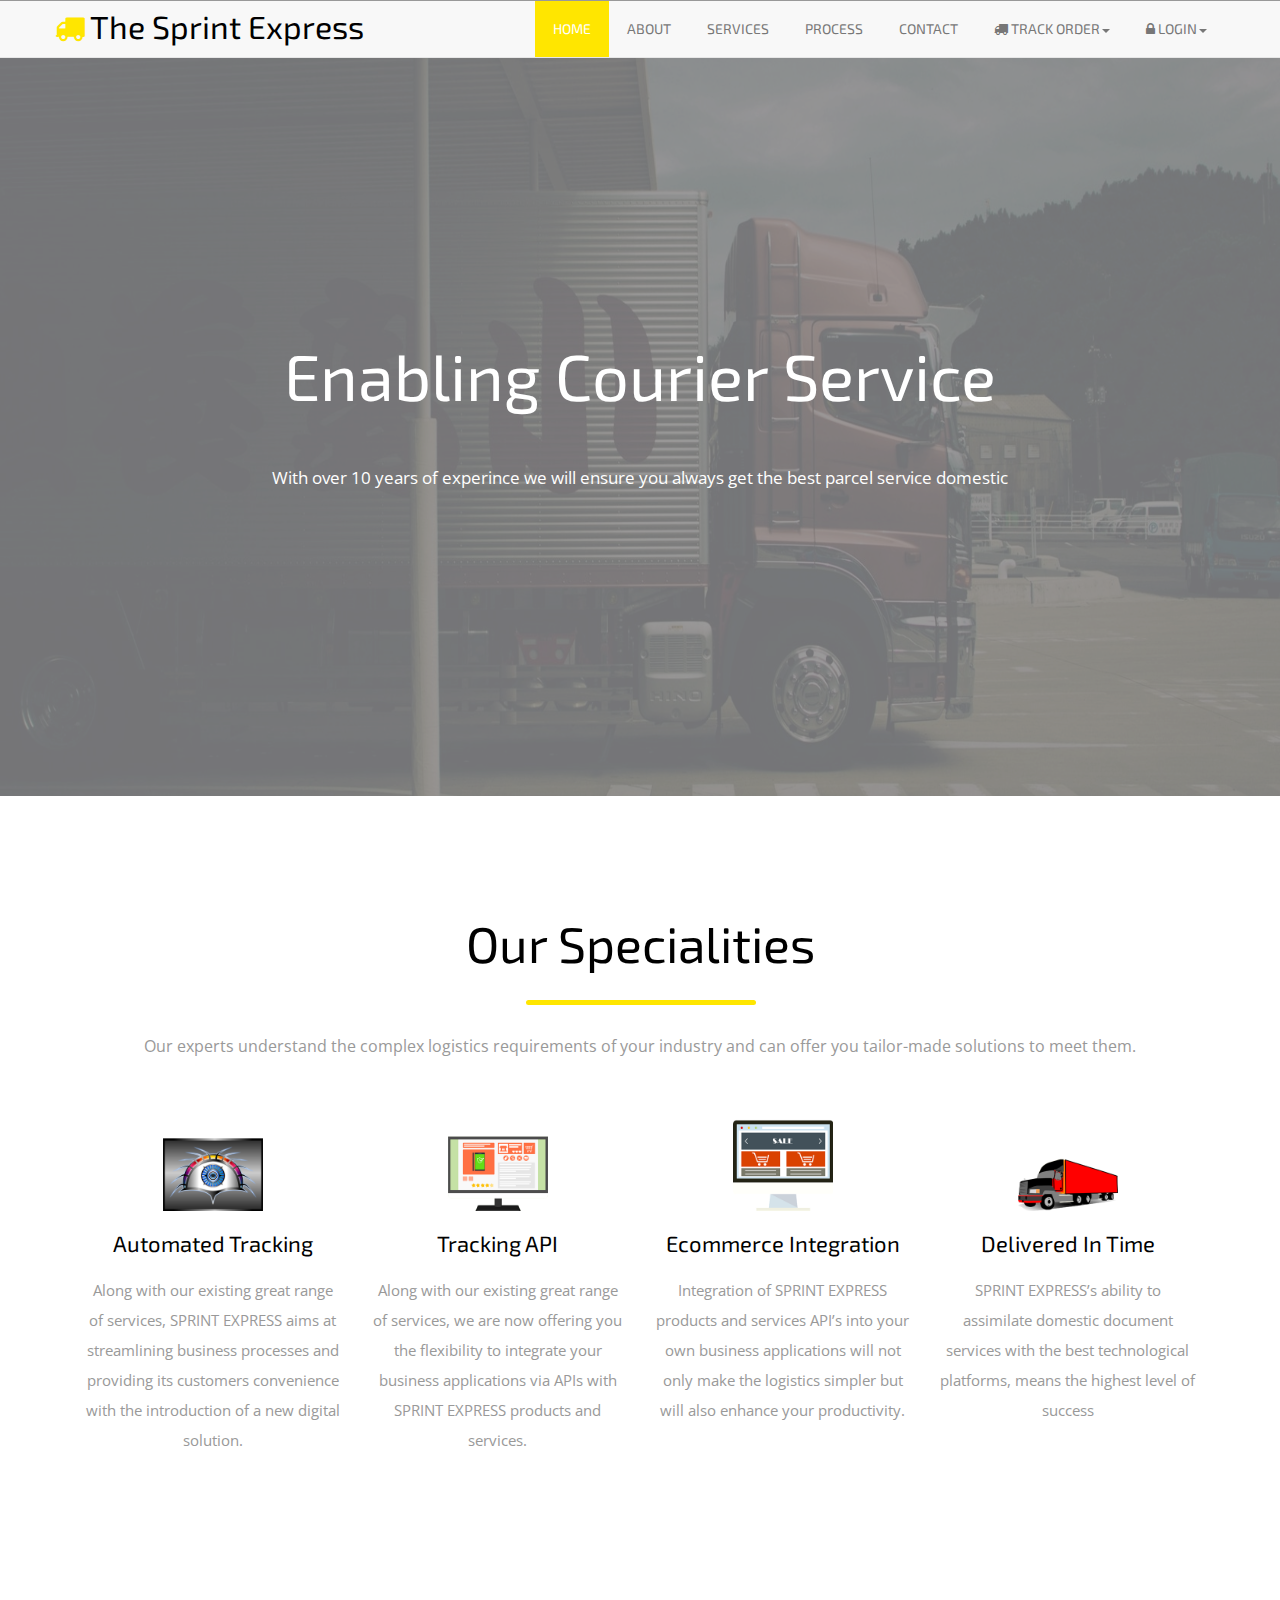
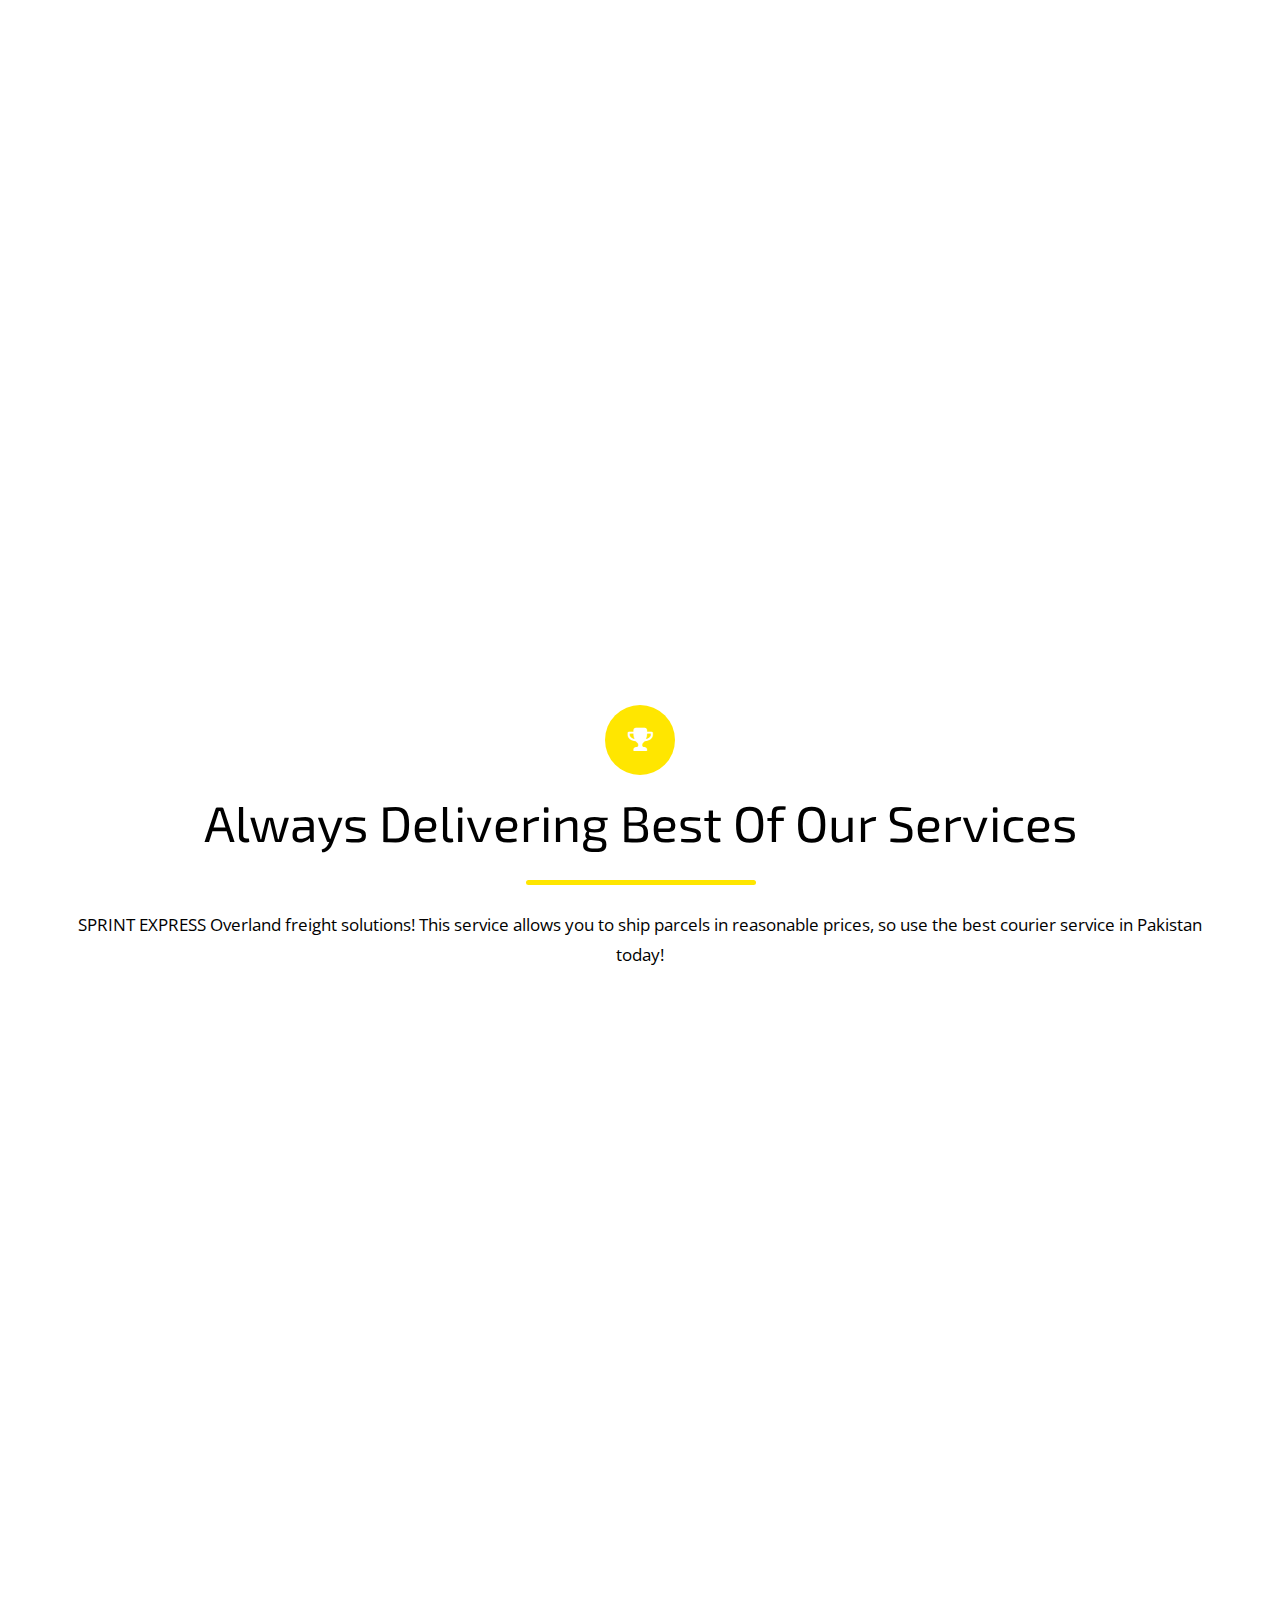
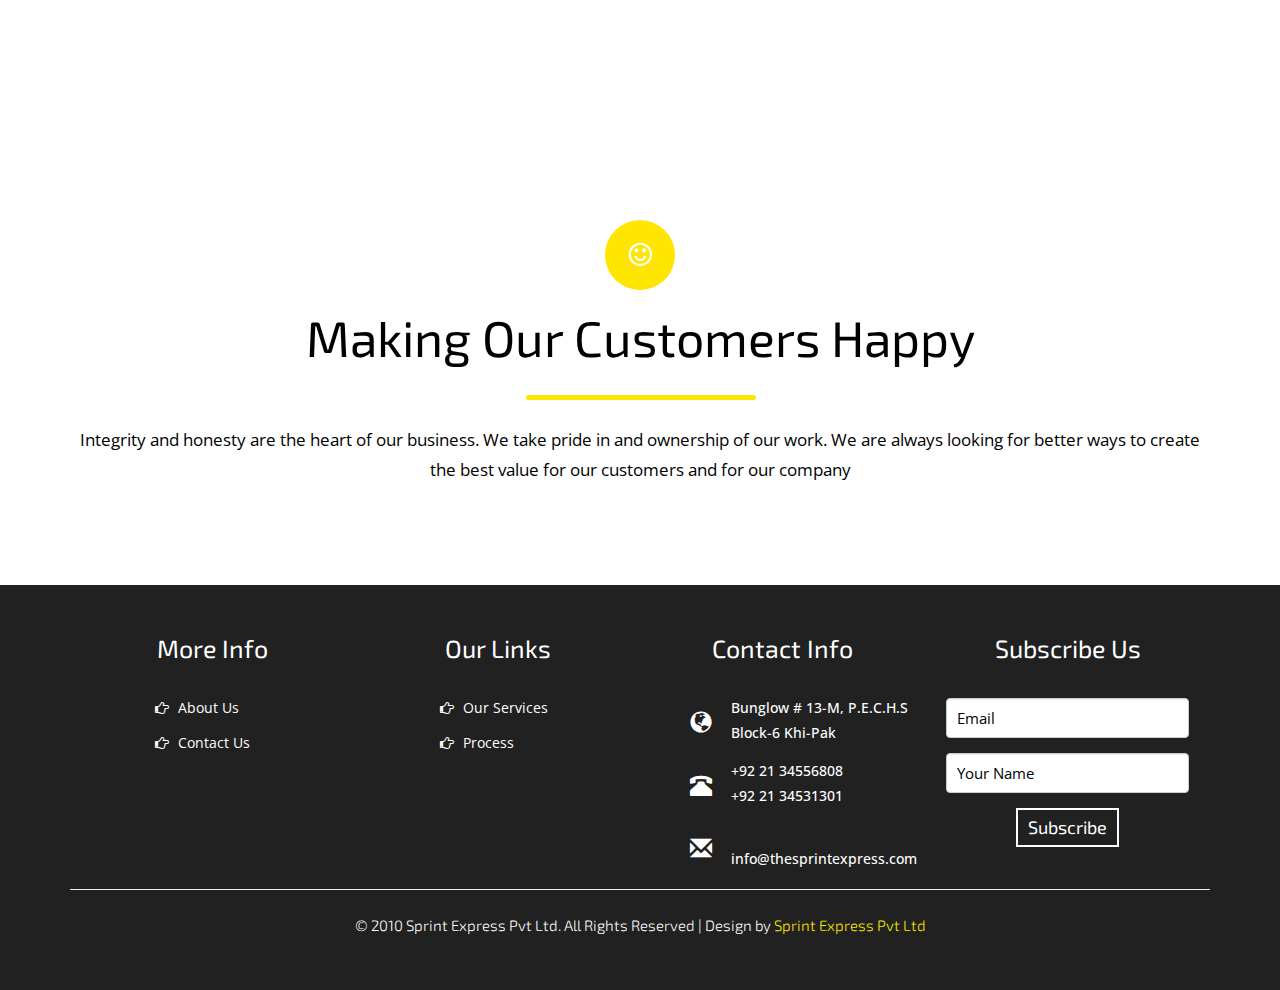
<file: templates/index.html>
<!DOCTYPE html>

<html xmlns="http://www.w3.org/1999/xhtml">
<head runat="server">
    <title>Sprint Express | Home</title>
<!-- for-mobile-apps -->
<meta name="viewport" content="width=device-width, initial-scale=1">
<meta http-equiv="Content-Type" content="text/html; charset=utf-8" />
<meta name="keywords" content="Courier Store Responsive web template, Bootstrap Web Templates, Flat Web Templates, Android Compatible web template, 
Smartphone Compatible web template, free webdesigns for Nokia, Samsung, LG, SonyEricsson, Motorola web design" />
<script type="application/x-javascript"> addEventListener("load", function() { setTimeout(hideURLbar, 0); }, false);
		function hideURLbar(){ window.scrollTo(0,1); } </script>
<!-- css files -->
<link href="css/bootstrap.min.css" rel="stylesheet" type="text/css" media="all" />
<link href="css/font-awesome.min.css" rel="stylesheet" type="text/css" media="all" />
<link href="css/style.css" rel="stylesheet" type="text/css" media="all" />
<!-- /css files -->
<!-- font files -->
<link href='//fonts.googleapis.com/css?family=Open+Sans:400,300,300italic,400italic,600,600italic,700italic,700,800,800italic' rel='stylesheet' type='text/css'>
<link href="//fonts.googleapis.com/css?family=Exo+2:100,200,300,400,500,600,700,800,900" rel="stylesheet">
<!-- /font files -->
<!-- js files -->

<!-- /js files -->
</head>
<body>
   <!-- navigation -->
<nav class="navbar navbar-default navbar-fixed-top">
    <div class="container">
        <div class="navbar-header">
			<a class="navbar-brand" href="index.aspx"><h1><span class="fa fa-truck" aria-hidden="true"></span>The Sprint Express</h1></a>
        </div>
        <div id="navbar" class="navbar-collapse collapse">
			<ul class="nav navbar-nav navbar-right">
				<li class="active"><a href="index.aspx">Home</a></li>
				<li><a href="about.html">About</a></li>
				<li><a href="service.html">Services</a></li>
				<!--<li><a href="work.html">Our Work</a></li>-->
				<li><a href="process.html">Process</a></li>
				<!--<li><a href="typo.html">Typography</a></li>-->
				<li><a href="contact.html">Contact</a></li>
				<li class="dropdown">
					<a href="#" class="dropdown-toggle" data-toggle="dropdown"><i class="fa fa-truck" aria-hidden="true"></i> Track Order<b class="caret"></b></a>
					<div class="dropdown-menu">
						<div class="track-w3ls">
							<h3>Enter Your Tracking Code</h3>
							<form action="process.html" method="post">
								<input type="text" name="trackcode" placeholder="Enter Tracking Code" required />
								<button type="submit" class="btn btn-primary">Track</button>
							</form>
							<p class="track-p1">Contact Us :</p>
							<p class="track-p2"><a href="mailto:info@thesprintexpress.com">info@thesprintexpress.com</a></p>
						</div>
					</div>
				</li>
				<li class="dropdown">
					<a href="#" class="dropdown-toggle" data-toggle="dropdown"><i class="fa fa-lock" aria-hidden="true"></i> Login<b class="caret"></b></a>
					<div class="dropdown-menu">
						<div class="login-w3ls">
							<h3>Login To Your Account</h3>
							<form action="#" method="post">
								<input type="text" name="email1" placeholder="Username or email" required />
								<input type="password" name='password' placeholder="Password" required> 
								<input type="submit" name="submit" value="Continue">
							</form>
						</div>
					</div>
				</li>
			</ul>
        </div><!--/.nav-collapse -->
    </div>
</nav>
<!-- navigation -->
<!-- banner section -->
<section class="banner-w3ls">
	<div class='header'>
		<div class="banner-w3layouts">
			<div class="container">
				<h2 class="text-center w3 w3l agileinfo">Enabling Courier Service</h2>	
				<p class="text-center w3 w3l agileinfo">With over 10 years of experince we will ensure you always get the best parcel service domestic</p>
			</div>
		</div>
	</div>
</section>
<!-- /banner section -->
<!-- specialization section -->
<section class="special-w3layouts">
	<div class="container">
		<h3 class="text-center wthree w3-agileits">Our Specialities</h3>
        <p class="text-center wthree w3-agileits">Our experts understand the complex logistics requirements of your industry and can offer you tailor-made solutions to meet them.</p>
		<div class="col-lg-3 col-md-3 col-sm-6">
			<img src="images/eye.png" alt="" class="img-responsive">
			<h4 class="text-center">Automated Tracking</h4>
            <p class="special-p1">Along with our existing great range of services, SPRINT EXPRESS aims at streamlining business processes and providing its customers convenience with the introduction of a new digital solution.</p>
		</div>
		<div class="col-lg-3 col-md-3 col-sm-6">
			<img src="images/monitor.png" alt="" class="img-responsive">
			<h4 class="text-center">Tracking API</h4>
            <p class="special-p1">Along with our existing great range of services, we are now offering you the flexibility to integrate your business applications via APIs with SPRINT EXPRESS products and services. </p>
		</div>
		<div class="col-lg-3 col-md-3 col-sm-6">
			<img src="images/shop.png" alt="" class="img-responsive">
			<h4 class="text-center">Ecommerce Integration</h4>
            <p class="special-p1">Integration of SPRINT EXPRESS products and services API’s into your own business applications will not only make the logistics simpler but will also enhance your productivity.</p>
		</div>
		<div class="col-lg-3 col-md-3 col-sm-6">
			<img src="images/truck.png" alt="" class="img-responsive">
			<h4 class="text-center">Delivered In Time</h4>
            <p class="special-p1">SPRINT EXPRESS’s ability to assimilate domestic document services with the best technological platforms, means the highest level of success</p>
		</div>
		<div class="clearfix"></div>
	</div>
</section>
<!-- /specialization section -->
<!-- 2nd banner section -->
<section class="banner-w3ls2">
	<div class="container">
		<h3 class="text-center agileits-w3layouts agile w3-agile">Giving The Best Solutions</h3>
	</div>
</section>
<!-- /2nd banner section -->
<!-- 2nd info section -->
<section class="info-w3ls2">
	<div class="container">
		<i class="fa fa-trophy" aria-hidden="true"></i>
		<h3 class="text-center agileits-w3layouts agile w3-agile">Always Delivering Best Of Our Services</h3>
        <p class="text-center">SPRINT EXPRESS Overland freight solutions! This service allows you to ship parcels in reasonable prices, so use the best courier service in Pakistan today!</p>
	</div>
</section>
<!-- /2nd info section -->
<!-- 3rd banner section -->
<section class="banner-w3ls3">
	<div class="container">
		<h3 class="text-center">Making Our Customers Satisfied</h3>
	</div>
</section>
<!-- /3rd banner section -->
<!-- 3rd info section -->
<section class="info-w3ls3">
	<div class="container">
		<i class="fa fa-smile-o" aria-hidden="true"></i>
		<h3 class="text-center">Making Our Customers Happy</h3>
        <p class="text-center">
            Integrity and honesty are the heart of our business. We take pride in and ownership of our work. We are always looking for better ways to create the best value for our customers and for our company
        </p>
	</div>
</section>
<!-- /3rd info section -->
<!-- footer section -->
<section class="footer-agileits">
	<div class="container">
		<div class="col-lg-3 col-md-3 col-sm-6">
			<h3>More Info</h3>
			<ul class="info-links">
				<li><a href="about.html"><i class="fa fa-hand-o-right" aria-hidden="true"></i> About Us</a></li>
				<li><a href="contact.html"><i class="fa fa-hand-o-right" aria-hidden="true"></i> Contact Us</a></li>
				<!--<li><a href="icons.html"><i class="fa fa-hand-o-right" aria-hidden="true"></i> Icons</a></li>
				<li><a href="privacy.html"><i class="fa fa-hand-o-right" aria-hidden="true"></i> Privacy Policy</a></li>-->
			</ul>
		</div>
		<div class="col-lg-3 col-md-3 col-sm-6">
			<h3>Our Links</h3>
			<ul class="footer-links">
				<li><a href="service.html"><i class="fa fa-hand-o-right" aria-hidden="true"></i> Our Services</a></li>
				<!--<li><a href="work.html"><i class="fa fa-hand-o-right" aria-hidden="true"></i> Our Work</a></li>-->
				<li><a href="process.html"><i class="fa fa-hand-o-right" aria-hidden="true"></i> Process</a></li>
				<!--<li><a href="typo.html"><i class="fa fa-hand-o-right" aria-hidden="true"></i> Typography</a></li>-->
			</ul>
		</div>
		<div class="col-lg-3 col-md-3 col-sm-6">
			<h3>Contact Info</h3>
			<div class="contact-info">
				<div class="address">	
					<i class="glyphicon glyphicon-globe"></i>
                    <p class="p3">Bunglow # 13-M, P.E.C.H.S </p>
                    <p class="p4">Block-6 Khi-Pak</p>
				</div>
				<div class="phone">
					<i class="glyphicon glyphicon-phone-alt"></i>
					<p class="p3">+92 21 34556808</p>
					<p class="p4">+92 21 34531301</p>
				</div>
                <div class="email-info">
                    <i class="glyphicon glyphicon-envelope"></i>
                    <p class="p6"><a href="mailto:info@thesprintexpress.com">info@thesprintexpress.com</a></p>
                </div>
			</div>
		</div>
		<div class="col-lg-3 col-md-3 col-sm-6">
			<h3>Subscribe Us</h3>
			<div class="subscribe">
				<form action="#" method="post">
					<div class="form-group">
						<input type="email" name="email2" class="form-control" id="inputEmail1" placeholder="Email">
					</div>
					<div class="form-group">
						<input type="text" name="user" class="form-control" id="text1" placeholder="Your Name">
					</div>
					<div class="form-group">
						<button type="submit" class="btn-outline">Subscribe</button>
					</div>
				</form>
			</div>	
		</div>
		<div class="clearfix"></div>
		<hr>
		<p class="copyright">© 2010 Sprint Express Pvt Ltd. All Rights Reserved | Design by <a href="https://thesprintexpress.com/" target="_blank">Sprint Express Pvt Ltd</a></p>
	</div>
</section>
<!-- /footer section -->
<a href="#0" class="cd-top">Top</a>
<!-- js files -->
<script src="js/jquery.min.js"></script>
<script src="js/bootstrap.min.js"></script>
<script src="js/SmoothScroll.min.js"></script>
<script src="js/index.js"></script>
<script src="js/top.js"></script> 
<script src="js/bgfader.js"></script>
<script>
var myBgFader = $('.header').bgfader([
  'images/banner1-1.jpg',
  'images/banner1-2.jpg',
  'images/banner1-3.jpg',
  'images/banner1-4.jpg',
], {
  'timeout': 2000,
  'speed': 3000,
  'opacity': 0.4
})

myBgFader.start()
</script>
<!-- /js files -->
</body>
</html>
</file>
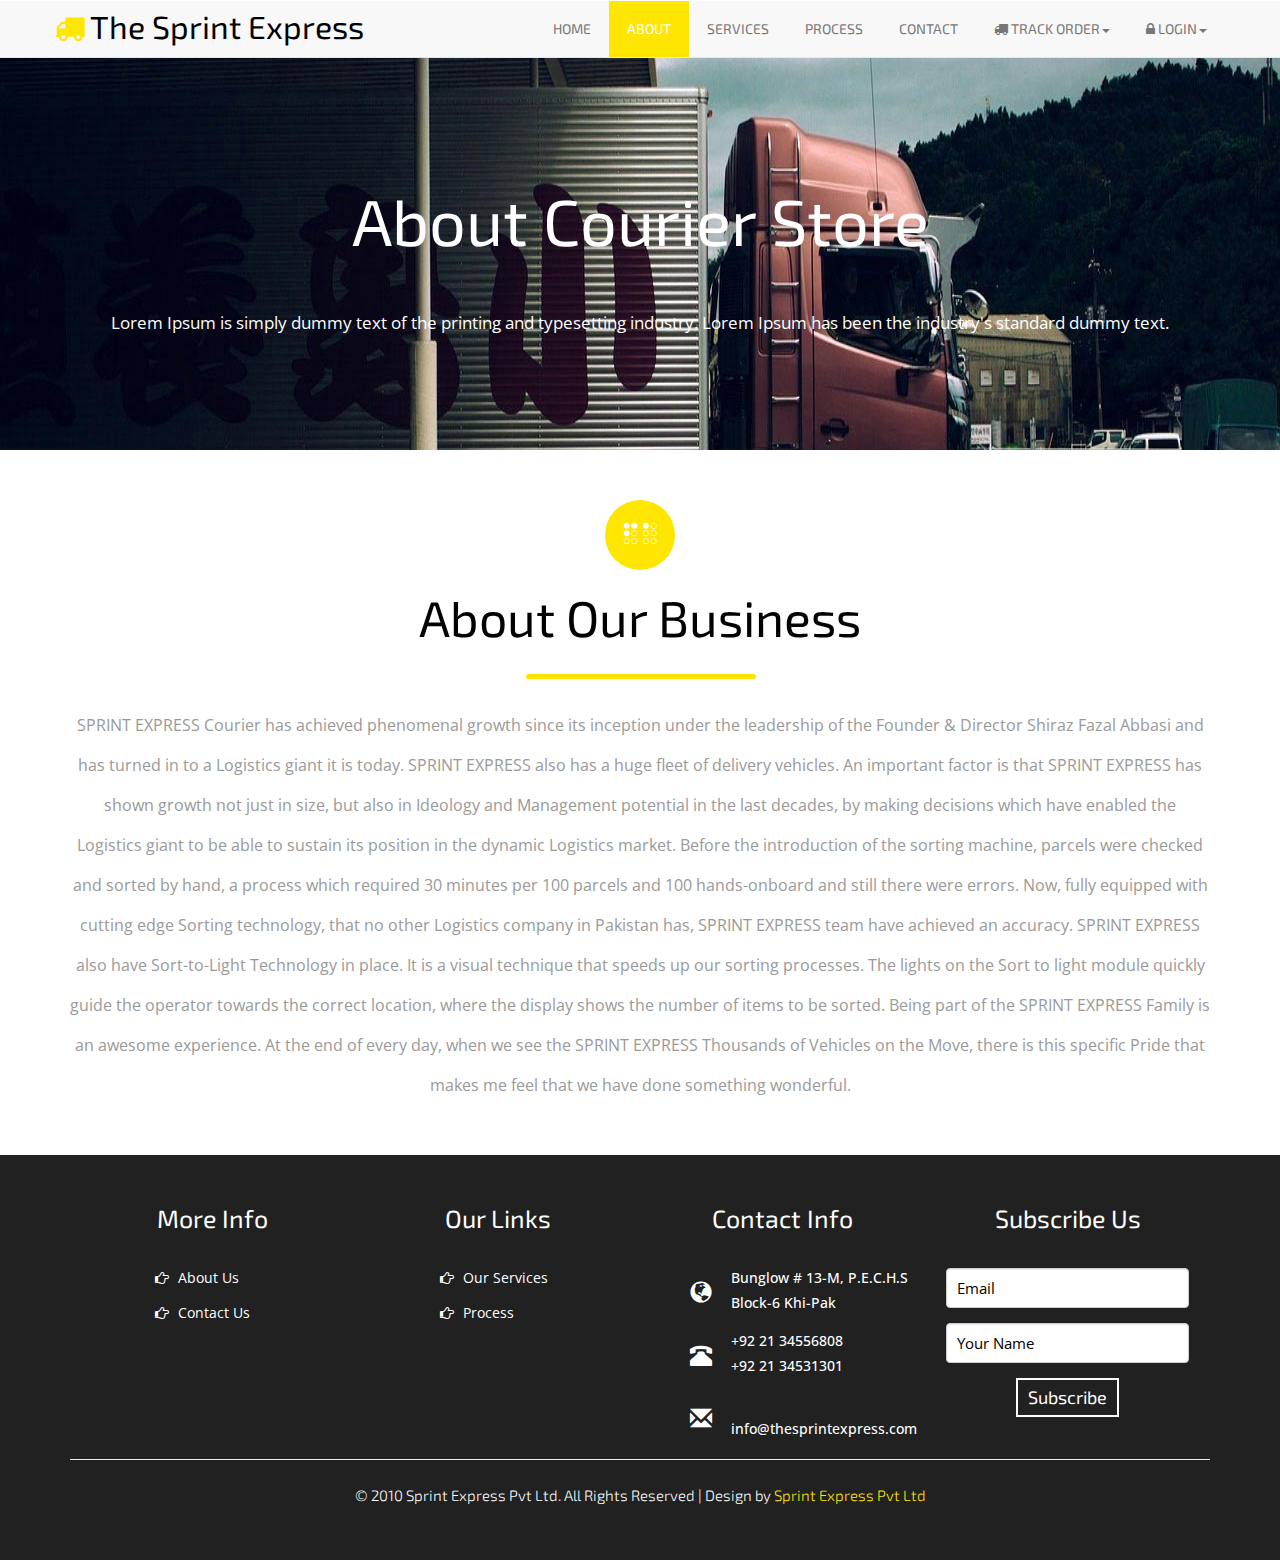
<file: templates/about.html>
﻿<!--
author: W3layouts
author URL: http://w3layouts.com
License: Creative Commons Attribution 3.0 Unported
License URL: http://creativecommons.org/licenses/by/3.0/
-->
<!DOCTYPE html>
<html>
<head>
    <title>Sprint Express | About</title>
<!-- for-mobile-apps -->
<meta name="viewport" content="width=device-width, initial-scale=1">
<meta http-equiv="Content-Type" content="text/html; charset=utf-8" />
<meta name="keywords" content="Courier Store Responsive web template, Bootstrap Web Templates, Flat Web Templates, Android Compatible web template, 
Smartphone Compatible web template, free webdesigns for Nokia, Samsung, LG, SonyEricsson, Motorola web design" />
<script type="application/x-javascript"> addEventListener("load", function() { setTimeout(hideURLbar, 0); }, false);
		function hideURLbar(){ window.scrollTo(0,1); } </script>
<!-- css files -->
<link href="css/bootstrap.min.css" rel="stylesheet" type="text/css" media="all" />
<link href="css/font-awesome.min.css" rel="stylesheet" type="text/css" media="all" />
<link href="css/style.css" rel="stylesheet" type="text/css" media="all" />
<!-- /css files -->
<!-- font files -->
<link href='//fonts.googleapis.com/css?family=Open+Sans:400,300,300italic,400italic,600,600italic,700italic,700,800,800italic' rel='stylesheet' type='text/css'>
<link href="//fonts.googleapis.com/css?family=Exo+2:100,200,300,400,500,600,700,800,900" rel="stylesheet">
<!-- /font files -->
<!-- js files -->

<!-- /js files -->
</head>
<body>
<!-- navigation -->
<nav class="navbar navbar-default navbar-fixed-top">
    <div class="container">
        <div class="navbar-header">
			<button type="button" class="navbar-toggle collapsed" data-toggle="collapse" data-target="#navbar" aria-expanded="false" aria-controls="navbar">
				<span class="sr-only">Toggle navigation</span>
				<span class="icon-bar"></span>
				<span class="icon-bar"></span>
				<span class="icon-bar"></span>
			</button>
            <a class="navbar-brand" href="index.aspx"><h1><span class="fa fa-truck" aria-hidden="true"></span>The Sprint Express</h1></a>
        </div>
        <div id="navbar" class="navbar-collapse collapse">
			<ul class="nav navbar-nav navbar-right">
				<li><a href="index.aspx">Home</a></li>
				<li class="active"><a href="about.html">About</a></li>
				<li><a href="service.html">Services</a></li>
				<li><a href="process.html">Process</a></li>
				<li><a href="contact.html">Contact</a></li>
				<li class="dropdown">
					<a href="#" class="dropdown-toggle" data-toggle="dropdown"><i class="fa fa-truck" aria-hidden="true"></i> Track Order<b class="caret"></b></a>
					<div class="dropdown-menu">
						<div class="track-w3ls">
							<h3>Enter Your Tracking Code</h3>
							<form action="process.html" method="post">
								<input type="text" name="trackcode" placeholder="Enter Tracking Code" required />
								<button type="submit" class="btn btn-primary">Track</button>
							</form>
							<p class="track-p1">Contact Us :</p>
							<p class="track-p2"><a href="mailto:info@thesprintexpress.com">info@thesprintexpress.com</a></p>
						</div>
					</div>
				</li>
				<li class="dropdown">
					<a href="#" class="dropdown-toggle" data-toggle="dropdown"><i class="fa fa-lock" aria-hidden="true"></i> Login<b class="caret"></b></a>
					<div class="dropdown-menu">
						<div class="login-w3ls">
							<h3>Login To Your Account</h3>
							<form action="#" method="post">
								<input type="text" name="email1" placeholder="Username or email" required />
								<input type="password" name='password' placeholder="Password" required> 
								<input type="submit" name="submit" value="Continue">
							</form>
						</div>
					</div>
				</li>
			</ul>
        </div><!--/.nav-collapse -->
    </div>
</nav>
<!-- navigation -->
<!-- banner section -->
<section class="inner-w3ls">
	<div class="container">
		<h2 class="text-center w3 w3l agileinfo wthree">About Courier Store</h2>
		<p class="text-center w3 w3l agileinfo wthree">Lorem Ipsum is simply dummy text of the printing and typesetting industry. Lorem Ipsum has been the industry's standard dummy text.</p>
	</div>
</section>
<!-- /banner section -->
<section class="about-w3ls">
	<div class="container">
        <!-- Intro Content -->
        <div class="row">
            <div class="col-lg-12">
				<i class="fa fa-braille" aria-hidden="true"></i>
                <h3 class="text-center">About Our Business</h3>
                <p>
                    SPRINT EXPRESS Courier has achieved phenomenal growth since its inception under the leadership of the Founder & Director Shiraz Fazal Abbasi and has turned in to a Logistics giant it is today. SPRINT EXPRESS also has a huge fleet of delivery vehicles. An important factor is that SPRINT EXPRESS has shown growth not just in size, but also in Ideology and Management potential in the last decades, by making decisions which have enabled the Logistics giant to be able to sustain its position in the dynamic Logistics market.

                    Before the introduction of the sorting machine, parcels were checked and sorted by hand, a process which required 30 minutes per 100 parcels and 100 hands-onboard and still there were errors. Now, fully equipped with cutting edge Sorting technology, that no other Logistics company in Pakistan has, SPRINT EXPRESS team have achieved an accuracy.

                    SPRINT EXPRESS also have Sort-to-Light Technology in place. It is a visual technique that speeds up our sorting processes. The lights on the Sort to light module quickly guide the operator towards the correct location, where the display shows the number of items to be sorted.

                    Being part of the SPRINT EXPRESS Family is an awesome experience. At the end of every day, when we see the SPRINT EXPRESS Thousands of Vehicles on the Move, there is this specific Pride that makes me feel that we have done something wonderful.
                </p>
            </div>
        </div>
        <!-- /.row -->
	</div>
</section>	
	
<!-- footer section -->
<section class="footer-agileits">
	<div class="container">
		<div class="col-lg-3 col-md-3 col-sm-6">
			<h3>More Info</h3>
			<ul class="info-links">
				<li><a href="about.html"><i class="fa fa-hand-o-right" aria-hidden="true"></i> About Us</a></li>
				<li><a href="contact.html"><i class="fa fa-hand-o-right" aria-hidden="true"></i> Contact Us</a></li>
			</ul>
		</div>
		<div class="col-lg-3 col-md-3 col-sm-6">
			<h3>Our Links</h3>
			<ul class="footer-links">
				<li><a href="service.html"><i class="fa fa-hand-o-right" aria-hidden="true"></i> Our Services</a></li>
				<li><a href="process.html"><i class="fa fa-hand-o-right" aria-hidden="true"></i> Process</a></li>
			</ul>
		</div>
        <div class="col-lg-3 col-md-3 col-sm-6">
            <h3>Contact Info</h3>
            <div class="contact-info">
                <div class="address">
                    <i class="glyphicon glyphicon-globe"></i>
                    <p class="p3">Bunglow # 13-M, P.E.C.H.S </p>
                    <p class="p4">Block-6 Khi-Pak</p>
                </div>
                <div class="phone">
                    <i class="glyphicon glyphicon-phone-alt"></i>
                    <p class="p3">+92 21 34556808</p>
                    <p class="p4">+92 21 34531301</p>
                </div>
                <div class="email-info">
                    <i class="glyphicon glyphicon-envelope"></i>
                    <p class="p6"><a href="mailto:info@thesprintexpress.com">info@thesprintexpress.com</a></p>
                </div>
            </div>
        </div>
		<div class="col-lg-3 col-md-3 col-sm-6">
			<h3>Subscribe Us</h3>
			<div class="subscribe">
				<form action="#" method="post">
					<div class="form-group">
						<input type="email" name="email2" class="form-control" id="inputEmail1" placeholder="Email">
					</div>
					<div class="form-group">
						<input type="text" name="user" class="form-control" id="text1" placeholder="Your Name">
					</div>
					<div class="form-group">
						<button type="submit" class="btn-outline">Subscribe</button>
					</div>
				</form>
			</div>	
		</div>
		<div class="clearfix"></div>
		<hr>
        <p class="copyright">© 2010 Sprint Express Pvt Ltd. All Rights Reserved | Design by <a href="https://thesprintexpress.com/" target="_blank">Sprint Express Pvt Ltd</a></p>
	</div>
</section>
<!-- /footer section -->
<a href="#0" class="cd-top">Top</a>
<!-- js files -->
<script src="js/jquery.min.js"></script>
<script src="js/bootstrap.min.js"></script>
<script src="js/SmoothScroll.min.js"></script>
<script src="js/index.js"></script>
<script src="js/top.js"></script> 
<!-- /js files -->
</body>
</html>
</file>
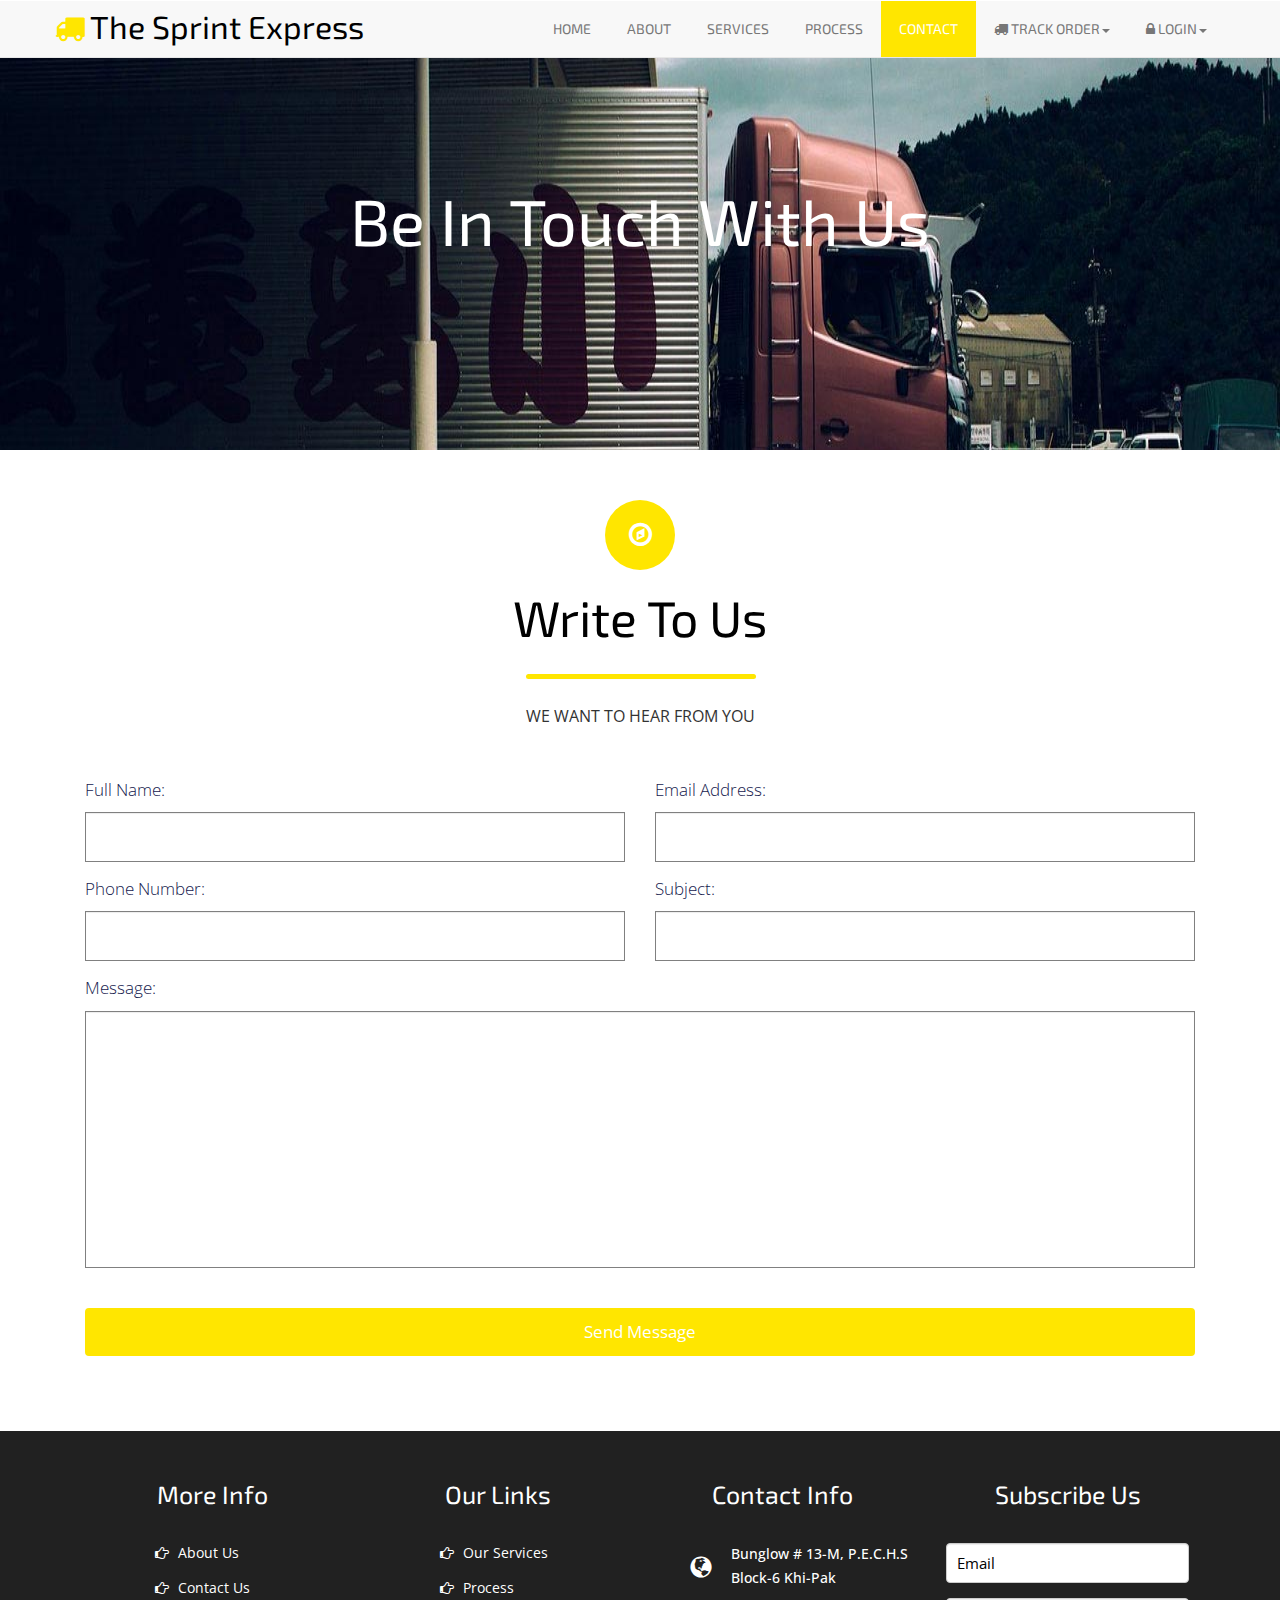
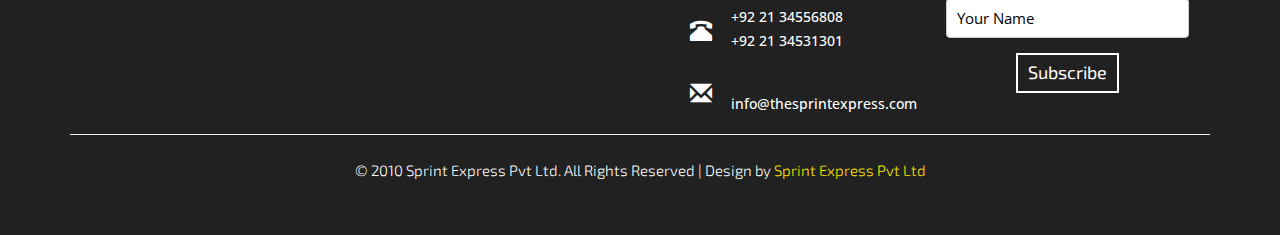
<file: templates/contact.html>
﻿<!--
author: W3layouts
author URL: http://w3layouts.com
License: Creative Commons Attribution 3.0 Unported
License URL: http://creativecommons.org/licenses/by/3.0/
-->
<!DOCTYPE html>
<html>
<head>
<title>SPRINT EXPRESS | Contact</title>
<!-- for-mobile-apps -->
<meta name="viewport" content="width=device-width, initial-scale=1">
<meta http-equiv="Content-Type" content="text/html; charset=utf-8" />
<meta name="keywords" content="Courier Store Responsive web template, Bootstrap Web Templates, Flat Web Templates, Android Compatible web template, 
Smartphone Compatible web template, free webdesigns for Nokia, Samsung, LG, SonyEricsson, Motorola web design" />
<script type="application/x-javascript"> addEventListener("load", function() { setTimeout(hideURLbar, 0); }, false);
		function hideURLbar(){ window.scrollTo(0,1); } </script>
<!-- css files -->
<link href="css/bootstrap.min.css" rel="stylesheet" type="text/css" media="all" />
<link href="css/font-awesome.min.css" rel="stylesheet" type="text/css" media="all" />
<link href="css/style.css" rel="stylesheet" type="text/css" media="all" />
<!-- /css files -->
<!-- font files -->
<link href='//fonts.googleapis.com/css?family=Open+Sans:400,300,300italic,400italic,600,600italic,700italic,700,800,800italic' rel='stylesheet' type='text/css'>
<link href="//fonts.googleapis.com/css?family=Exo+2:100,200,300,400,500,600,700,800,900" rel="stylesheet">
<!-- /font files -->
<!-- js files -->

<!-- /js files -->
</head>
<body>
<!-- navigation -->
<nav class="navbar navbar-default navbar-fixed-top">
    <div class="container">
        <div class="navbar-header">
			<button type="button" class="navbar-toggle collapsed" data-toggle="collapse" data-target="#navbar" aria-expanded="false" aria-controls="navbar">
				<span class="sr-only">Toggle navigation</span>
				<span class="icon-bar"></span>
				<span class="icon-bar"></span>
				<span class="icon-bar"></span>
			</button>
            <a class="navbar-brand" href="index.aspx"><h1><span class="fa fa-truck" aria-hidden="true"></span>The Sprint Express</h1></a>
        </div>
        <div id="navbar" class="navbar-collapse collapse">
			<ul class="nav navbar-nav navbar-right">
				<li><a href="index.aspx">Home</a></li>
				<li><a href="about.html">About</a></li>
				<li><a href="service.html">Services</a></li>
				<li><a href="process.html">Process</a></li>
				<li class="active"><a href="contact.html">Contact</a></li>
				<li class="dropdown">
					<a href="#" class="dropdown-toggle" data-toggle="dropdown"><i class="fa fa-truck" aria-hidden="true"></i> Track Order<b class="caret"></b></a>
					<div class="dropdown-menu">
						<div class="track-w3ls">
							<h3>Enter Your Tracking Code</h3>
							<form action="process.html" method="post">
								<input type="text" name="trackcode" placeholder="Enter Tracking Code" required />
								<button type="submit" class="btn btn-primary">Track</button>
							</form>
							<p class="track-p1">Contact Us :</p>
							<p class="track-p2"><a href="mailto:info@thesprintexpress.com">info@thesprintexpress.com</a></p>
						</div>
					</div>
				</li>
				<li class="dropdown">
					<a href="#" class="dropdown-toggle" data-toggle="dropdown"><i class="fa fa-lock" aria-hidden="true"></i> Login<b class="caret"></b></a>
					<div class="dropdown-menu">
						<div class="login-w3ls">
							<h3>Login To Your Account</h3>
							<form action="#" method="post">
								<input type="text" name="email1" placeholder="Username or email" required />
								<input type="password" name='password' placeholder="Password" required> 
								<input type="submit" name="submit" value="Continue">
							</form>
						</div>
					</div>
				</li>
			</ul>
        </div><!--/.nav-collapse -->
    </div>
</nav>
<!-- navigation -->
<!-- banner section -->
<section class="inner-w3ls">
	<div class="container">
		<h2 class="text-center w3 w3l agileinfo wthree">Be In Touch With Us</h2>
        <p class="text-center w3 w3l agileinfo wthree"></p>
	</div>
</section>
<!-- /banner section -->
<!-- contact address -->
	
<!-- contact address -->
<!-- contact section -->
<section class="contact-w3ls">
	<div class="container">
		<i class="fa fa-compass" aria-hidden="true"></i>
		<h3 class="text-center">Write To Us</h3>
        <p class="text-center">WE WANT TO HEAR FROM YOU</p>	
		
			<form action="#" method="post" name="sentMessage" id="contactForm" novalidate>
                <div class="col-lg-6 col-md-6 col-sm-6 contact-agile1">    
					<div class="control-group form-group">
                        <div class="controls">
                            <label class="contact-p1">Full Name:</label>
                            <input type="text" class="form-control" name="name" id="name" required data-validation-required-message="Please enter your name.">
                            <p class="help-block"></p>
                        </div>
                    </div>	
                    <div class="control-group form-group">
                        <div class="controls">
                            <label class="contact-p1">Phone Number:</label>
                            <input type="tel" class="form-control" name="phone" id="phone" required data-validation-required-message="Please enter your phone number.">
							<p class="help-block"></p>
						</div>
                    </div>
				</div>
				<div class="col-lg-6 col-md-6 col-sm-6 contact-agile2">
                    <div class="control-group form-group">
                        <div class="controls">
                            <label class="contact-p1">Email Address:</label>
                            <input type="email" class="form-control" name="email" id="email" required data-validation-required-message="Please enter your email address.">
							<p class="help-block"></p>
						</div>
                    </div>
					<div class="control-group form-group">
                        <div class="controls">
                            <label class="contact-p1">Subject:</label>
                            <input type="text" class="form-control" name="subject" id="subject" required data-validation-required-message="Please enter Subject.">
                            <p class="help-block"></p>
                        </div>
                    </div>
				</div>
				<div class="col-lg-12">	
                    <div class="control-group form-group">
                        <div class="controls">
                            <label class="contact-p1">Message:</label>
                            <textarea rows="10" cols="100" class="form-control" name="message" id="message" required data-validation-required-message="Please enter your message" maxlength="999" style="resize:none"></textarea>
							<p class="help-block"></p>
                        </div>
                    </div>
                    <div id="success"></div>
                    <!-- For success/fail messages -->
                    <button type="submit" class="btn btn-primary">Send Message</button>
				</div>
				<div class="clearfix"></div>	
            </form>            
       	
	</div>	
</section>			
<!-- /contact section -->
<!-- footer section -->
<section class="footer-agileits">
	<div class="container">
		<div class="col-lg-3 col-md-3 col-sm-6">
			<h3>More Info</h3>
			<ul class="info-links">
				<li><a href="about.html"><i class="fa fa-hand-o-right" aria-hidden="true"></i> About Us</a></li>
				<li><a href="contact.html"><i class="fa fa-hand-o-right" aria-hidden="true"></i> Contact Us</a></li>
			</ul>
		</div>
		<div class="col-lg-3 col-md-3 col-sm-6">
			<h3>Our Links</h3>
			<ul class="footer-links">
				<li><a href="service.html"><i class="fa fa-hand-o-right" aria-hidden="true"></i> Our Services</a></li>
				<li><a href="process.html"><i class="fa fa-hand-o-right" aria-hidden="true"></i> Process</a></li>
			</ul>
		</div>
        <div class="col-lg-3 col-md-3 col-sm-6">
            <h3>Contact Info</h3>
            <div class="contact-info">
                <div class="address">
                    <i class="glyphicon glyphicon-globe"></i>
                    <p class="p3">Bunglow # 13-M, P.E.C.H.S </p>
                    <p class="p4">Block-6 Khi-Pak</p>
                </div>
                <div class="phone">
                    <i class="glyphicon glyphicon-phone-alt"></i>
                    <p class="p3">+92 21 34556808</p>
                    <p class="p4">+92 21 34531301</p>
                </div>
                <div class="email-info">
                    <i class="glyphicon glyphicon-envelope"></i>
                    <p class="p6"><a href="mailto:info@thesprintexpress.com">info@thesprintexpress.com</a></p>
                </div>
            </div>
        </div>
		<div class="col-lg-3 col-md-3 col-sm-6">
			<h3>Subscribe Us</h3>
			<div class="subscribe">
				<form action="#" method="post">
					<div class="form-group">
						<input type="email" name="email2" class="form-control" id="inputEmail1" placeholder="Email">
					</div>
					<div class="form-group">
						<input type="text" name="user" class="form-control" id="text1" placeholder="Your Name">
					</div>
					<div class="form-group">
						<button type="submit" class="btn-outline">Subscribe</button>
					</div>
				</form>
			</div>	
		</div>
		<div class="clearfix"></div>
		<hr>
        <p class="copyright">© 2010 Sprint Express Pvt Ltd. All Rights Reserved | Design by <a href="https://thesprintexpress.com/" target="_blank">Sprint Express Pvt Ltd</a></p>
	</div>
</section>
<!-- /footer section -->
<a href="#0" class="cd-top">Top</a>
<!-- js files -->
<script src="js/jquery.min.js"></script>
<script src="js/bootstrap.min.js"></script>
<script src="js/SmoothScroll.min.js"></script>
<script src="js/index.js"></script>
<script src="js/top.js"></script>
<script src="js/jqBootstrapValidation.js"></script>
<script src="js/contact_me.js"></script>	 
<!-- /js files -->
</body>
</html>
</file>
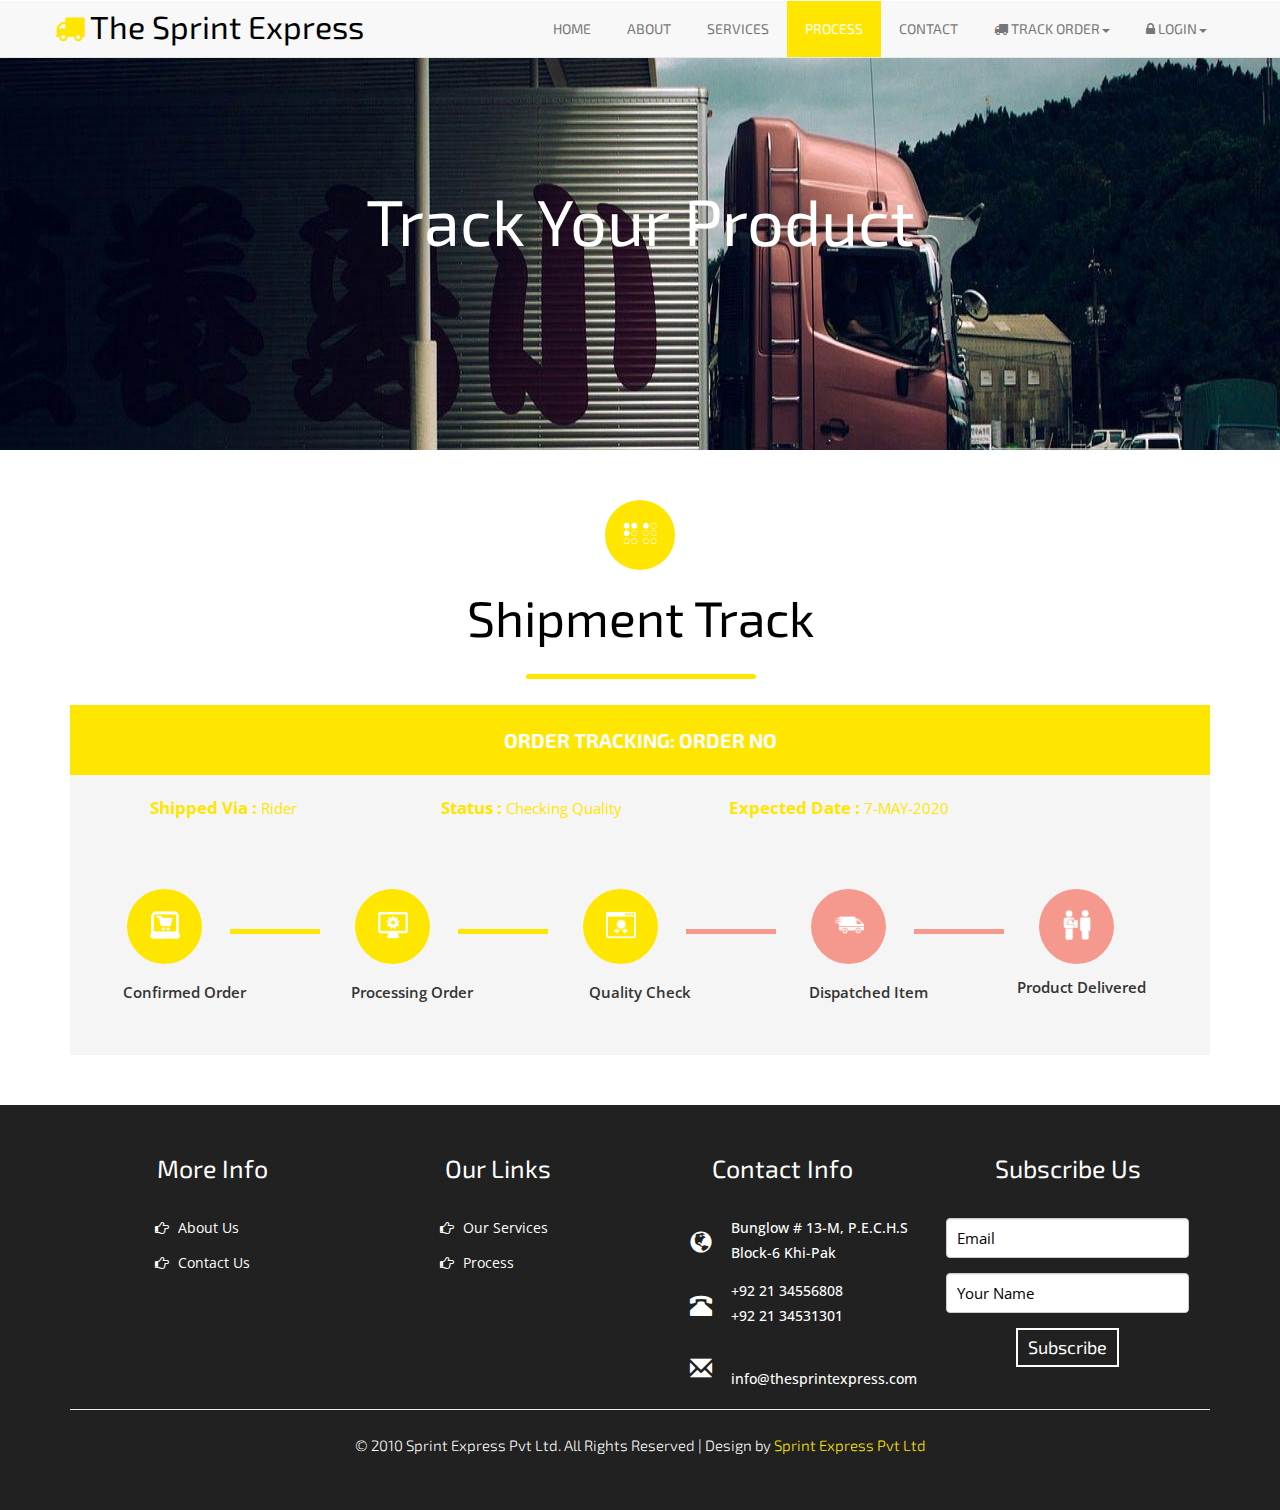
<file: templates/process.html>
﻿<!--
author: W3layouts
author URL: http://w3layouts.com
License: Creative Commons Attribution 3.0 Unported
License URL: http://creativecommons.org/licenses/by/3.0/
-->
<!DOCTYPE html>
<html>
<head>
    <title>SPRINT EXPRESS | Process </title>
<!-- for-mobile-apps -->
<meta name="viewport" content="width=device-width, initial-scale=1">
<meta http-equiv="Content-Type" content="text/html; charset=utf-8" />
<meta name="keywords" content="Courier Store Responsive web template, Bootstrap Web Templates, Flat Web Templates, Android Compatible web template, 
Smartphone Compatible web template, free webdesigns for Nokia, Samsung, LG, SonyEricsson, Motorola web design" />
<script type="application/x-javascript"> addEventListener("load", function() { setTimeout(hideURLbar, 0); }, false);
		function hideURLbar(){ window.scrollTo(0,1); } </script>
<!-- css files -->
<link href="css/bootstrap.min.css" rel="stylesheet" type="text/css" media="all" />
<link href="css/font-awesome.min.css" rel="stylesheet" type="text/css" media="all" />
<link href="css/colorfulTab.min.css" rel="stylesheet" type="text/css" media="all" />
<link href="css/style.css" rel="stylesheet" type="text/css" media="all" />
<!-- /css files -->
<!-- font files -->
<link href='//fonts.googleapis.com/css?family=Open+Sans:400,300,300italic,400italic,600,600italic,700italic,700,800,800italic' rel='stylesheet' type='text/css'>
<link href="//fonts.googleapis.com/css?family=Exo+2:100,200,300,400,500,600,700,800,900" rel="stylesheet">
<!-- /font files -->
<!-- js files -->

<!-- /js files -->
</head>
<body>
<!-- navigation -->
<nav class="navbar navbar-default navbar-fixed-top">
    <div class="container">
        <div class="navbar-header">
			<button type="button" class="navbar-toggle collapsed" data-toggle="collapse" data-target="#navbar" aria-expanded="false" aria-controls="navbar">
				<span class="sr-only">Toggle navigation</span>
				<span class="icon-bar"></span>
				<span class="icon-bar"></span>
				<span class="icon-bar"></span>
			</button>
            <a class="navbar-brand" href="index.aspx"><h1><span class="fa fa-truck" aria-hidden="true"></span>The Sprint Express</h1></a>
        </div>
        <div id="navbar" class="navbar-collapse collapse">
			<ul class="nav navbar-nav navbar-right">
				<li><a href="index.aspx">Home</a></li>
				<li><a href="about.html">About</a></li>
				<li><a href="service.html">Services</a></li>
				<li class="active"><a href="process.html">Process</a></li>
				<li><a href="contact.html">Contact</a></li>
				<li class="dropdown">
					<a href="#" class="dropdown-toggle" data-toggle="dropdown"><i class="fa fa-truck" aria-hidden="true"></i> Track Order<b class="caret"></b></a>
					<div class="dropdown-menu">
						<div class="track-w3ls">
							<h3>Enter Your Tracking Code</h3>
							<form action="process.html" method="post">
								<input type="text" name="trackcode" placeholder="Enter Tracking Code" required />
								<button type="submit" class="btn btn-primary">Track</button>
							</form>
							<p class="track-p1">Contact Us :</p>
							<p class="track-p2"><a href="mailto:info@thesprintexpress.com">info@thesprintexpress.com</a></p>
						</div>
					</div>
				</li>
				<li class="dropdown">
					<a href="#" class="dropdown-toggle" data-toggle="dropdown"><i class="fa fa-lock" aria-hidden="true"></i> Login<b class="caret"></b></a>
					<div class="dropdown-menu">
						<div class="login-w3ls">
							<h3>Login To Your Account</h3>
							<form action="#" method="post">
								<input type="text" name="email1" placeholder="Username or email" required />
								<input type="password" name='password' placeholder="Password" required> 
								<input type="submit" name="submit" value="Continue">
							</form>
						</div>
					</div>
				</li>
			</ul>
        </div><!--/.nav-collapse -->
    </div>
</nav>
<!-- navigation -->
<!-- banner section -->
<section class="inner-w3ls">
	<div class="container">
		<h2 class="text-center w3layouts w3 w3l agileits agileinfo">Track Your Product</h2>
		<p class="text-center w3layouts w3 w3l agileits agileinfo"></p>
	</div>
</section>
<!-- /banner section -->
<!-- tracking section -->
<section class="shipment-w3ls">
	<div class="container">
		<i class="fa fa-braille" aria-hidden="true"></i>
		<h3 class="text-center wthree w3-agileits agileits-w3layouts agile w3-agile">Shipment Track</h3>
	</div>
	<div class="container">
		<div class="content-w3ls">	
			<div class="content1-w3ls">
				<h2>Order Tracking: Order No</h2>
			</div>
			<div class="content2-w3ls">
				<div class="content2-header1">
					<p>Shipped Via : <span>Rider</span></p>
				</div>
				<div class="content2-header1">
					<p>Status : <span>Checking Quality</span></p>	
				</div>
				<div class="content2-header1">
					<p>Expected Date : <span>7-MAY-2020</span></p>
				</div>
				<div class="clear"></div>
			</div>
			<div class="content3-w3ls">
				<div class="shipment">
					<div class="confirm">
						<div class="imgcircle">
							<img src="images/confirm.png" alt="confirm order">
						</div>
						<span class="line"></span>
						<p>Confirmed Order</p>
					</div>
					<div class="process">
						<div class="imgcircle">
							<img src="images/process.png" alt="process order">
						</div>
						<span class="line"></span>
						<p>Processing Order</p>
					</div>
					<div class="quality">
						<div class="imgcircle">
							<img src="images/quality.png" alt="quality check">
						</div>
						<span class="line"></span>
						<p>Quality Check</p>
					</div>
					<div class="dispatch">
						<div class="imgcircle">
							<img src="images/dispatch.png" alt="dispatch product">
						</div>
						<span class="line"></span>
						<p>Dispatched Item</p>
					</div>
					<div class="delivery">
						<div class="imgcircle">
							<img src="images/delivery.png" alt="delivery">
						</div>
						<p>Product Delivered</p>
					</div>
					<div class="clear"></div>
				</div>
			</div>
		</div>
	</div>	
</section>	
<!-- /tracking section -->
<!-- transit section -->

<!-- /transit section -->
<!-- footer section -->
<section class="footer-agileits">
	<div class="container">
		<div class="col-lg-3 col-md-3 col-sm-6">
			<h3>More Info</h3>
			<ul class="info-links">
				<li><a href="about.html"><i class="fa fa-hand-o-right" aria-hidden="true"></i> About Us</a></li>
				<li><a href="contact.html"><i class="fa fa-hand-o-right" aria-hidden="true"></i> Contact Us</a></li>
			</ul>
		</div>
		<div class="col-lg-3 col-md-3 col-sm-6">
			<h3>Our Links</h3>
			<ul class="footer-links">
				<li><a href="service.html"><i class="fa fa-hand-o-right" aria-hidden="true"></i> Our Services</a></li>
				<li><a href="process.html"><i class="fa fa-hand-o-right" aria-hidden="true"></i> Process</a></li>
			</ul>
		</div>
        <div class="col-lg-3 col-md-3 col-sm-6">
            <h3>Contact Info</h3>
            <div class="contact-info">
                <div class="address">
                    <i class="glyphicon glyphicon-globe"></i>
                    <p class="p3">Bunglow # 13-M, P.E.C.H.S </p>
                    <p class="p4">Block-6 Khi-Pak</p>
                </div>
                <div class="phone">
                    <i class="glyphicon glyphicon-phone-alt"></i>
                    <p class="p3">+92 21 34556808</p>
                    <p class="p4">+92 21 34531301</p>
                </div>
                <div class="email-info">
                    <i class="glyphicon glyphicon-envelope"></i>
                    <p class="p6"><a href="mailto:info@thesprintexpress.com">info@thesprintexpress.com</a></p>
                </div>
            </div>
        </div>
		<div class="col-lg-3 col-md-3 col-sm-6">
			<h3>Subscribe Us</h3>
			<div class="subscribe">
				<form action="#" method="post">
					<div class="form-group">
						<input type="email" name="email2" class="form-control" id="inputEmail1" placeholder="Email">
					</div>
					<div class="form-group">
						<input type="text" name="user" class="form-control" id="text1" placeholder="Your Name">
					</div>
					<div class="form-group">
						<button type="submit" class="btn-outline">Subscribe</button>
					</div>
				</form>
			</div>	
		</div>
		<div class="clearfix"></div>
		<hr>
        <p class="copyright">© 2010 Sprint Express Pvt Ltd. All Rights Reserved | Design by <a href="https://thesprintexpress.com/" target="_blank">Sprint Express Pvt Ltd</a></p>
	</div>
</section>
<!-- /footer section -->
<a href="#0" class="cd-top">Top</a>
<!-- js files -->
<script src="js/jquery.min.js"></script>
<script src="js/bootstrap.min.js"></script>
<script src="js/SmoothScroll.min.js"></script>
<script src="js/index.js"></script>
<script src="js/top.js"></script>
<script type="text/javascript" src="js/colorfulTab.min.js"></script>
  <script type="text/javascript">
    $(document).ready(function(){
        
        $("#colorful").colorfulTab();    
        
        $("#colorful-elliptic").colorfulTab({
            theme: "elliptic"
        }); 
       
       $("#colorful-flatline").colorfulTab({
            theme: "flatline"
        });    
        
        $("#colorful-background-image").colorfulTab({
            theme: "flatline",
            backgroundImage: "true",
            overlayColor: "#2d3305",
            overlayOpacity: "0.8"
        });   
    
    });
  </script>
<!-- /js files -->
</body>
</html>
</file>
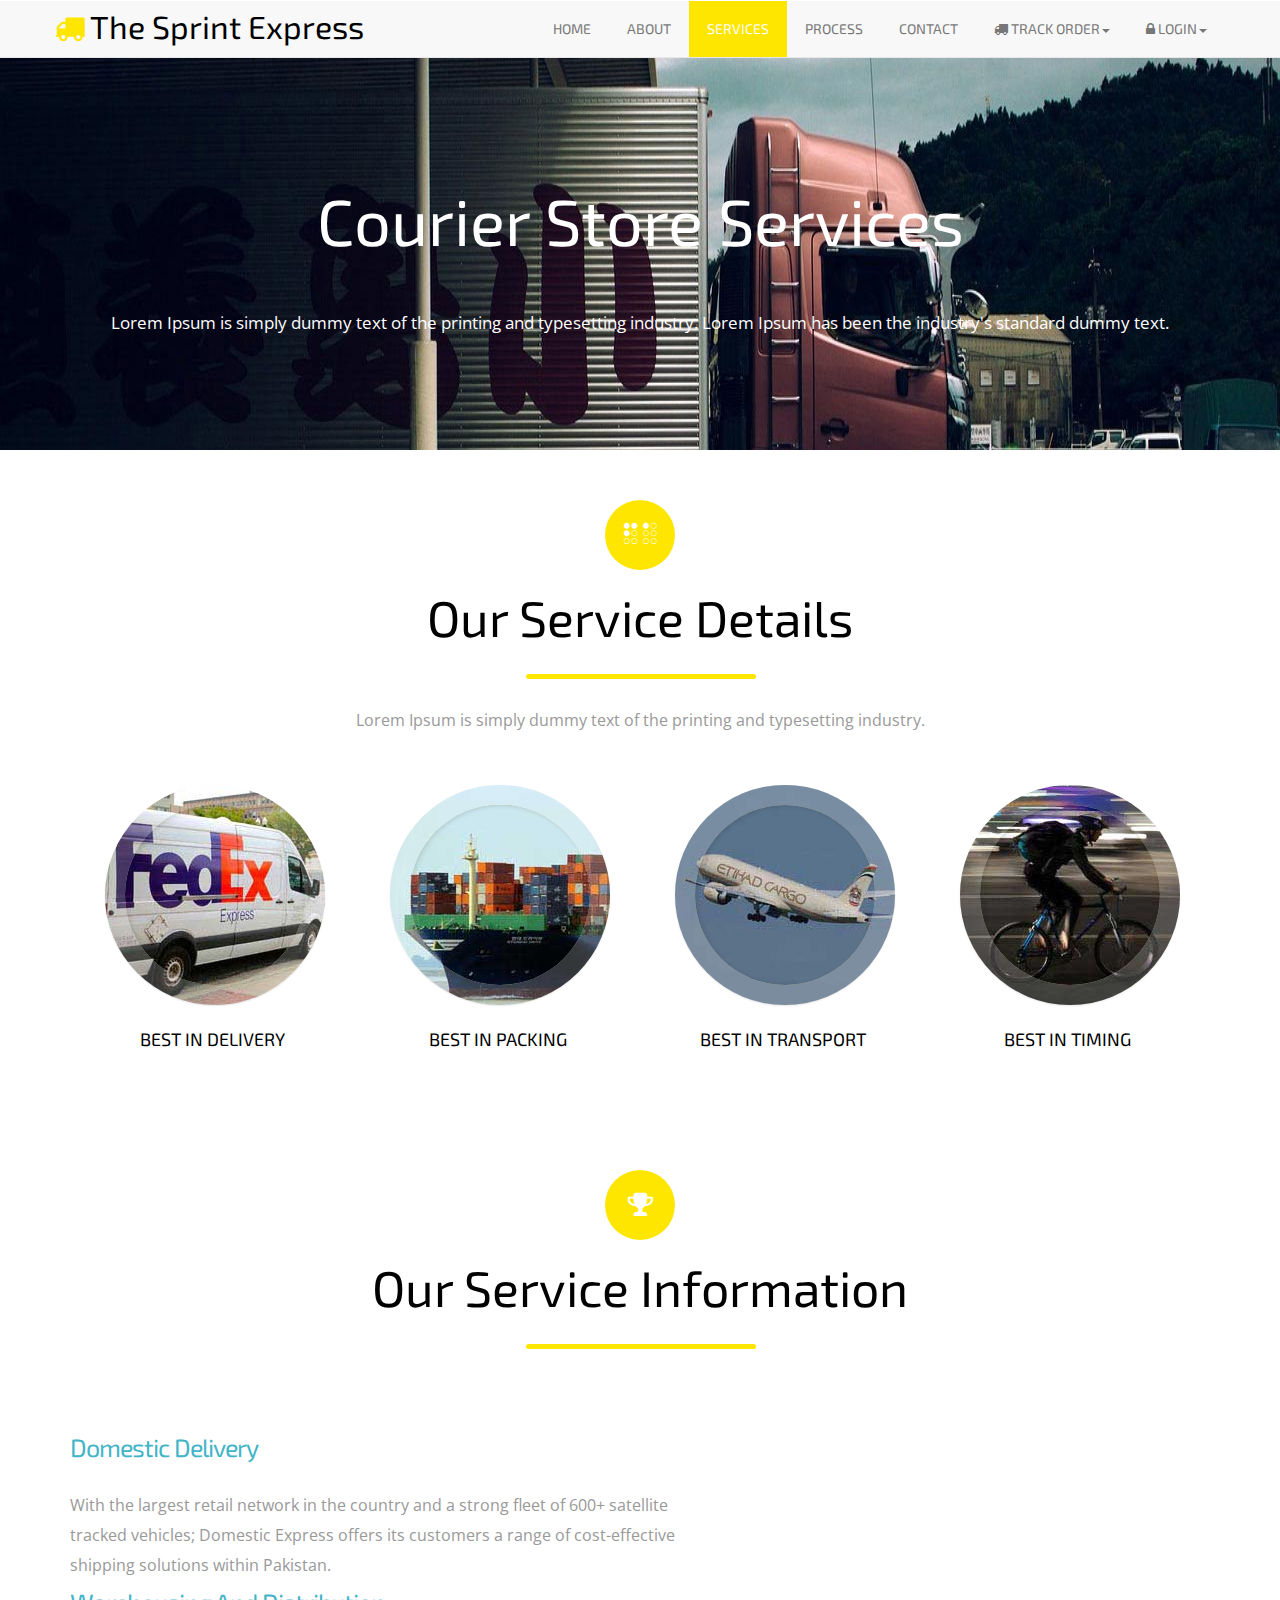
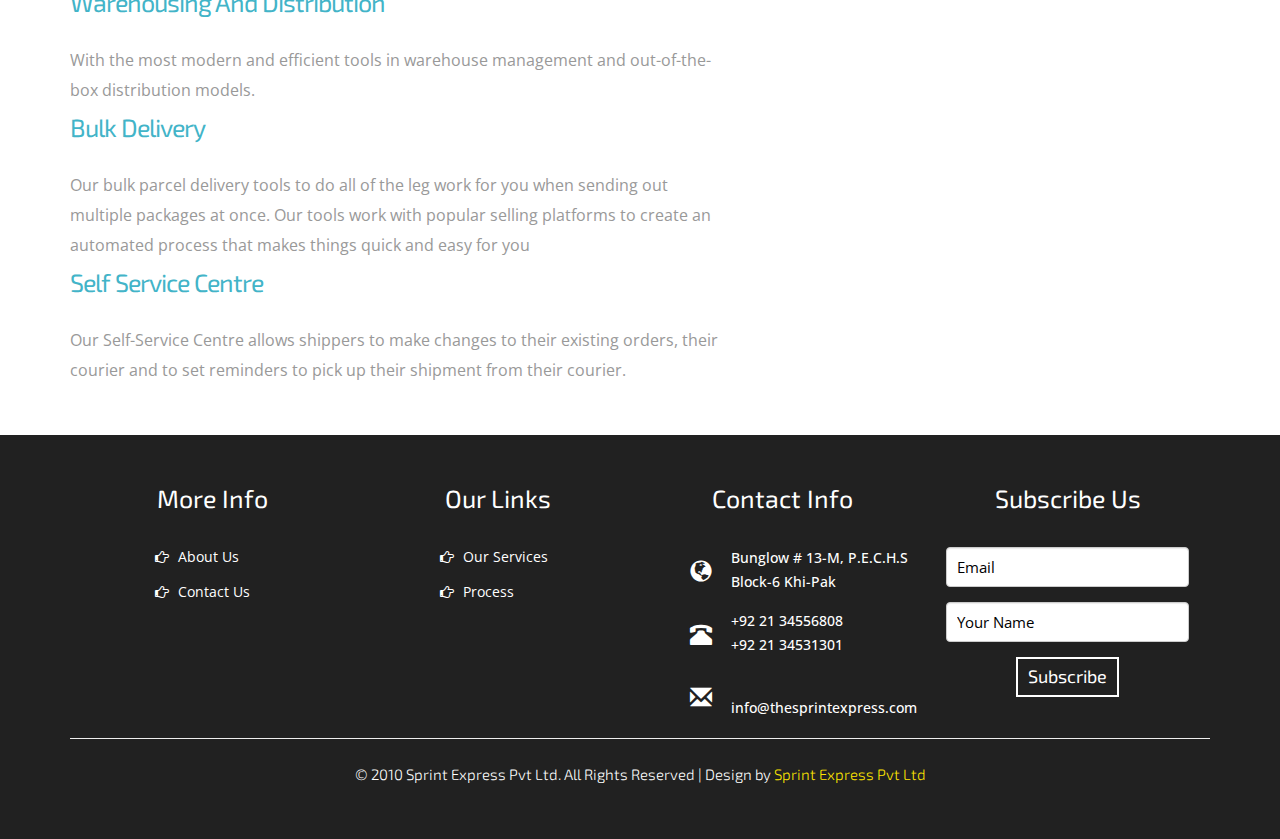
<file: templates/service.html>
﻿<!--
author: W3layouts
author URL: http://w3layouts.com
License: Creative Commons Attribution 3.0 Unported
License URL: http://creativecommons.org/licenses/by/3.0/
-->
<!DOCTYPE html>
<html>
<head>
    <title>Sprint Express | Service </title>
<!-- for-mobile-apps -->
<meta name="viewport" content="width=device-width, initial-scale=1">
<meta http-equiv="Content-Type" content="text/html; charset=utf-8" />
<meta name="keywords" content="Courier Store Responsive web template, Bootstrap Web Templates, Flat Web Templates, Android Compatible web template, 
Smartphone Compatible web template, free webdesigns for Nokia, Samsung, LG, SonyEricsson, Motorola web design" />
<script type="application/x-javascript"> addEventListener("load", function() { setTimeout(hideURLbar, 0); }, false);
		function hideURLbar(){ window.scrollTo(0,1); } </script>
<!-- css files -->
<link href="css/bootstrap.min.css" rel="stylesheet" type="text/css" media="all" />
<link href="css/font-awesome.min.css" rel="stylesheet" type="text/css" media="all" />
<link href="css/style.css" rel="stylesheet" type="text/css" media="all" />
<!-- /css files -->
<!-- font files -->
<link href='//fonts.googleapis.com/css?family=Open+Sans:400,300,300italic,400italic,600,600italic,700italic,700,800,800italic' rel='stylesheet' type='text/css'>
<link href="//fonts.googleapis.com/css?family=Exo+2:100,200,300,400,500,600,700,800,900" rel="stylesheet">
<!-- /font files -->
<!-- js files -->

<!-- /js files -->
</head>
<body>
<!-- navigation -->
<nav class="navbar navbar-default navbar-fixed-top">
    <div class="container">
        <div class="navbar-header">
			<button type="button" class="navbar-toggle collapsed" data-toggle="collapse" data-target="#navbar" aria-expanded="false" aria-controls="navbar">
				<span class="sr-only">Toggle navigation</span>
				<span class="icon-bar"></span>
				<span class="icon-bar"></span>
				<span class="icon-bar"></span>
			</button>
            <a class="navbar-brand" href="index.aspx"><h1><span class="fa fa-truck" aria-hidden="true"></span>The Sprint Express</h1></a>
        </div>
        <div id="navbar" class="navbar-collapse collapse">
			<ul class="nav navbar-nav navbar-right">
				<li><a href="index.aspx">Home</a></li>
				<li><a href="about.html">About</a></li>
				<li class="active"><a href="service.html">Services</a></li>
				<li><a href="process.html">Process</a></li>
				<li><a href="contact.html">Contact</a></li>
				<li class="dropdown">
					<a href="#" class="dropdown-toggle" data-toggle="dropdown"><i class="fa fa-truck" aria-hidden="true"></i> Track Order<b class="caret"></b></a>
					<div class="dropdown-menu">
						<div class="track-w3ls">
							<h3>Enter Your Tracking Code</h3>
							<form action="process.html" method="post">
								<input type="text" name="trackcode" placeholder="Enter Tracking Code" required />
								<button type="submit" class="btn btn-primary">Track</button>
							</form>
							<p class="track-p1">Contact Us :</p>
							<p class="track-p2"><a href="mailto:info@thesprintexpress.com">info@thesprintexpress.com</a></p>
						</div>
					</div>
				</li>
				<li class="dropdown">
					<a href="#" class="dropdown-toggle" data-toggle="dropdown"><i class="fa fa-lock" aria-hidden="true"></i> Login<b class="caret"></b></a>
					<div class="dropdown-menu">
						<div class="login-w3ls">
							<h3>Login To Your Account</h3>
							<form action="#" method="post">
								<input type="text" name="email1" placeholder="Username or email" required />
								<input type="password" name='password' placeholder="Password" required> 
								<input type="submit" name="submit" value="Continue">
							</form>
						</div>
					</div>
				</li>
			</ul>
        </div><!--/.nav-collapse -->
    </div>
</nav>
<!-- navigation -->
<!-- banner section -->
<section class="inner-w3ls">
	<div class="container">
		<h2 class="text-center w3 w3l agileinfo wthree">Courier Store Services</h2>
		<p class="text-center w3 w3l agileinfo wthree">Lorem Ipsum is simply dummy text of the printing and typesetting industry. Lorem Ipsum has been the industry's standard dummy text.</p>
	</div>
</section>
<!-- /banner section -->
<section class="service-w3ls">
	<div class="container">
		<i class="fa fa-braille" aria-hidden="true"></i>	
		<h3 class="text-center w3-agileits agileits-w3layouts agile w3-agile">Our Service Details</h3>
		<p class="text-center w3-agileits agileits-w3layouts agile w3-agile">Lorem Ipsum is simply dummy text of the printing and typesetting industry.</p>
	</div>	
	<div class="container">
		<div class="col-lg-3 col-md-6 col-sm-6">	
			<ul class="ch-grid">
				<li>
					<div class="ch-item ch-img-1">				
						<div class="ch-info-wrap">
							<div class="ch-info">
								<div class="ch-info-front ch-img-1"></div>
								<div class="ch-info-back">
									<h3>Best In Delivery</h3>
									<p>By Sprint Express</p>
								</div>	
							</div>
						</div>
					</div>
				</li>
			</ul>	
			<h5>Best In Delivery</h5>
			
		</div>
		<div class="col-lg-3 col-md-6 col-sm-6">	
			<ul class="ch-grid">
				<li>
					<div class="ch-item ch-img-2">
						<div class="ch-info-wrap">
							<div class="ch-info">
								<div class="ch-info-front ch-img-2"></div>
								<div class="ch-info-back">
									<h3>Best in Packing</h3>
									<p>By Sprint Express</p>
								</div>
							</div>
						</div>
					</div>
				</li>
			</ul>			
			<h5>Best In Packing</h5>	
			
		</div>	
		<div class="col-lg-3 col-md-6 col-sm-6">
			<ul class="ch-grid">
				<li>
					<div class="ch-item ch-img-3">
						<div class="ch-info-wrap">
							<div class="ch-info">
								<div class="ch-info-front ch-img-3"></div>
								<div class="ch-info-back">
									<h3>Best In Transport</h3>
									<p>By Sprint Express</p>
								</div>
							</div>
						</div>
					</div>
				</li>
			</ul>
			<h5>Best In Transport</h5>
			
		</div>
		<div class="col-lg-3 col-md-6 col-sm-6">
			<ul class="ch-grid">
				<li class="serv4">
					<div class="ch-item ch-img-4">
						<div class="ch-info-wrap">
							<div class="ch-info">
								<div class="ch-info-front ch-img-4"></div>
								<div class="ch-info-back">
									<h3>Best In Timing</h3>
									<p>By Sprint Express</p>
								</div>
							</div>
						</div>
					</div>
				</li>	
			</ul>
			<h5>Best In Timing</h5>
			
		</div>
		<div class="clearfix"></div>
	</div>	
</section>
<section class="service-agileits"> 
	<div class="container">
		<i class="fa fa-trophy" aria-hidden="true"></i>
		<h3 class="text-center">Our Service Information</h3>
		<p class="text-center"></p>
	</div>
    <div class="container marketing">
        <!-- START THE FEATURETTES -->
        <div class="row featurette">
            <div class="col-md-7">
                <h4 class="featurette-heading">Domestic Delivery</h4>
                <p class="serv-p2">With the largest retail network in the country and a strong fleet of 600+ satellite tracked vehicles; Domestic Express offers its customers a range of cost-effective shipping solutions within Pakistan.</p>
            </div>
        </div>
        <div class="row featurette">
            <div class="col-md-7">
                <h4 class="featurette-heading">Warehousing and Distribution</h4>
                <p class="serv-p2">With the most modern and efficient tools in warehouse management and out-of-the-box distribution models.</p>
            </div>
        </div>
        <div class="row featurette">
            <div class="col-md-7">
                <h4 class="featurette-heading">Bulk Delivery</h4>
                <p class="serv-p2">Our bulk parcel delivery tools to do all of the leg work for you when sending out multiple packages at once. Our tools work with popular selling platforms to create an automated process that makes things quick and easy for you</p>
            </div>
        </div>
        <div class="row featurette">
            <div class="col-md-7">
                <h4 class="featurette-heading">Self Service Centre</h4>
                <p class="serv-p2">Our Self-Service Centre allows shippers to make changes to their existing orders, their courier and to set reminders to pick up their shipment from their courier.</p>
            </div>
        </div>
    </div>
      <!-- /END THE FEATURETTES -->
</section>	  
<!-- footer section -->
<section class="footer-agileits">
    <div class="container">
        <div class="col-lg-3 col-md-3 col-sm-6">
            <h3>More Info</h3>
            <ul class="info-links">
                <li><a href="about.html"><i class="fa fa-hand-o-right" aria-hidden="true"></i> About Us</a></li>
                <li><a href="contact.html"><i class="fa fa-hand-o-right" aria-hidden="true"></i> Contact Us</a></li>
            </ul>
        </div>
        <div class="col-lg-3 col-md-3 col-sm-6">
            <h3>Our Links</h3>
            <ul class="footer-links">
                <li><a href="service.html"><i class="fa fa-hand-o-right" aria-hidden="true"></i> Our Services</a></li>
                <li><a href="process.html"><i class="fa fa-hand-o-right" aria-hidden="true"></i> Process</a></li>
            </ul>
        </div>
        <div class="col-lg-3 col-md-3 col-sm-6">
            <h3>Contact Info</h3>
            <div class="contact-info">
                <div class="address">
                    <i class="glyphicon glyphicon-globe"></i>
                    <p class="p3">Bunglow # 13-M, P.E.C.H.S </p>
                    <p class="p4">Block-6 Khi-Pak</p>
                </div>
                <div class="phone">
                    <i class="glyphicon glyphicon-phone-alt"></i>
                    <p class="p3">+92 21 34556808</p>
                    <p class="p4">+92 21 34531301</p>
                </div>
                <div class="email-info">
                    <i class="glyphicon glyphicon-envelope"></i>
                    <p class="p6"><a href="mailto:info@thesprintexpress.com">info@thesprintexpress.com</a></p>
                </div>
            </div>
        </div>
        <div class="col-lg-3 col-md-3 col-sm-6">
            <h3>Subscribe Us</h3>
            <div class="subscribe">
                <form action="#" method="post">
                    <div class="form-group">
                        <input type="email" name="email2" class="form-control" id="inputEmail1" placeholder="Email">
                    </div>
                    <div class="form-group">
                        <input type="text" name="user" class="form-control" id="text1" placeholder="Your Name">
                    </div>
                    <div class="form-group">
                        <button type="submit" class="btn-outline">Subscribe</button>
                    </div>
                </form>
            </div>
        </div>
        <div class="clearfix"></div>
        <hr>
        <p class="copyright">© 2010 Sprint Express Pvt Ltd. All Rights Reserved | Design by <a href="https://thesprintexpress.com/" target="_blank">Sprint Express Pvt Ltd</a></p>
    </div>
</section>
<!-- /footer section -->
<a href="#0" class="cd-top">Top</a>
<!-- js files -->
<script src="js/jquery.min.js"></script>
<script src="js/bootstrap.min.js"></script>
<script src="js/SmoothScroll.min.js"></script>
<script src="js/index.js"></script>
<script src="js/top.js"></script> 
<!-- /js files -->
</body>
</html>
</file>
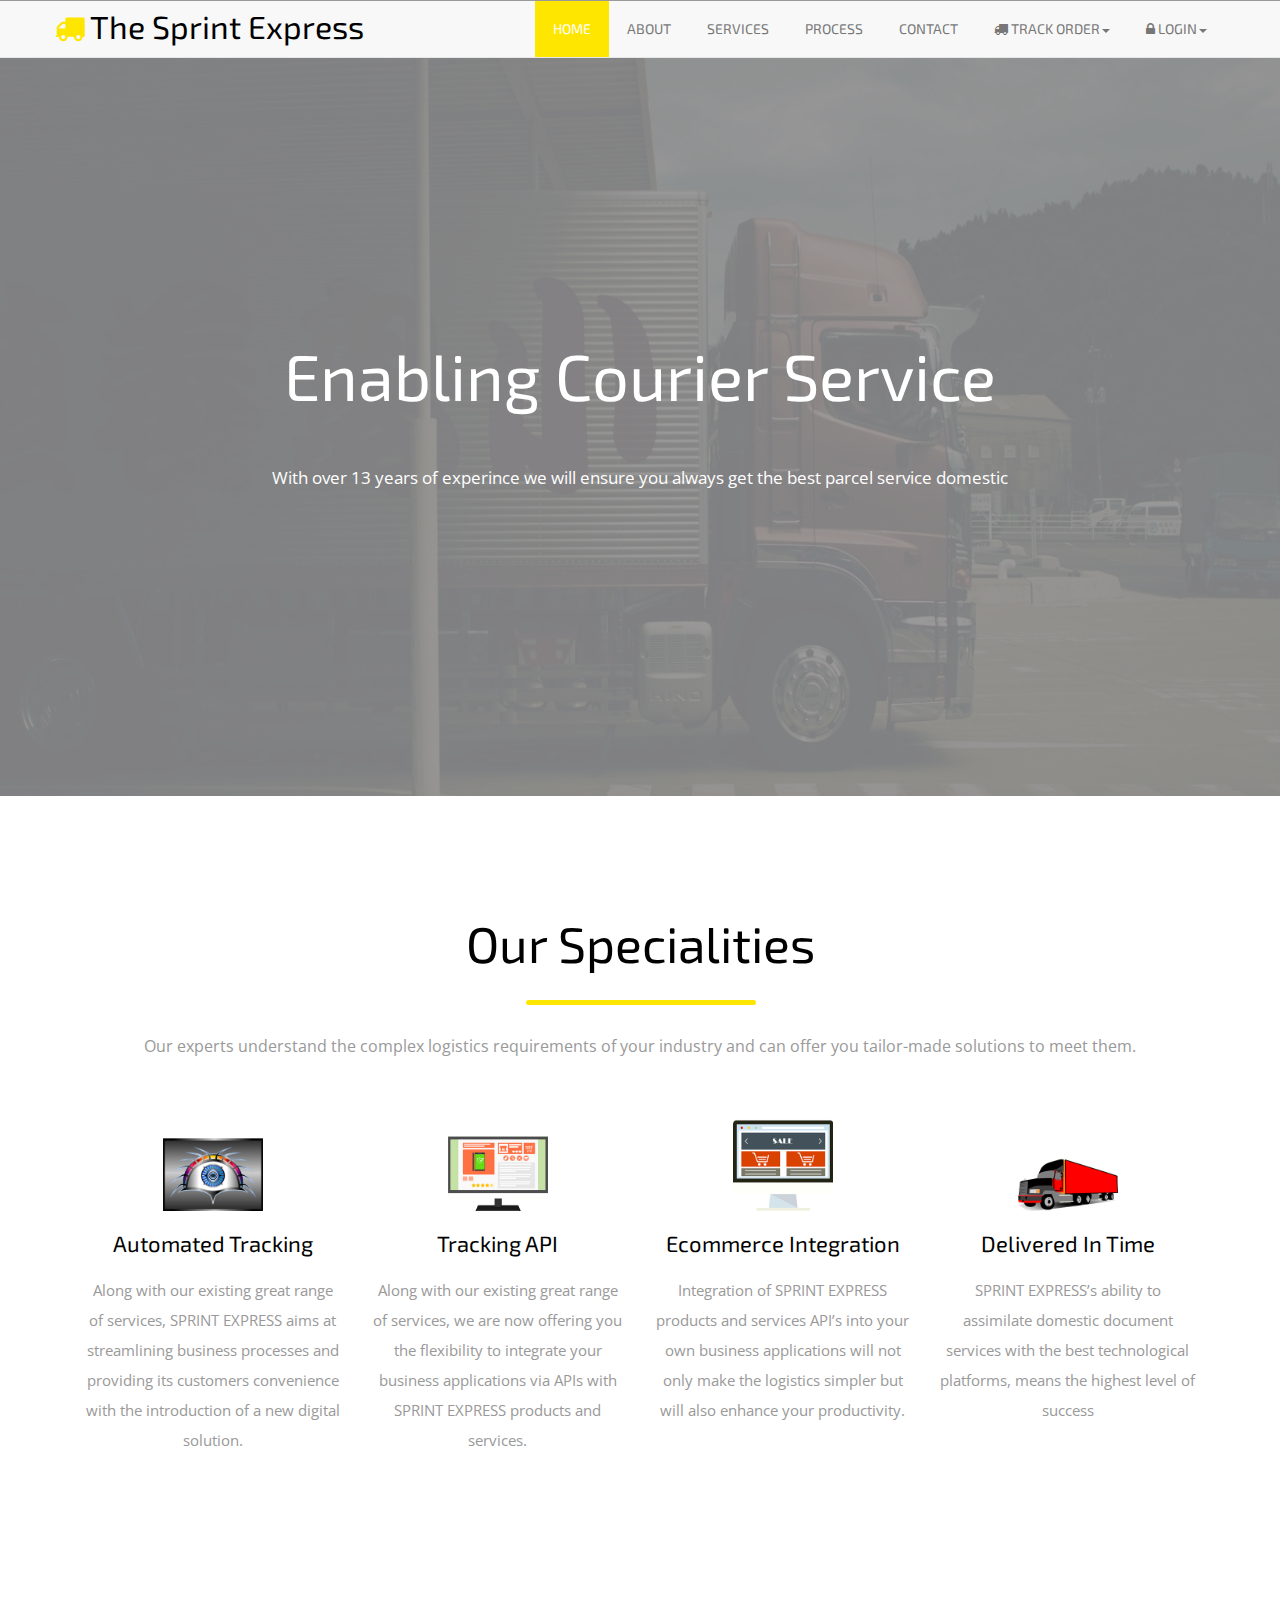
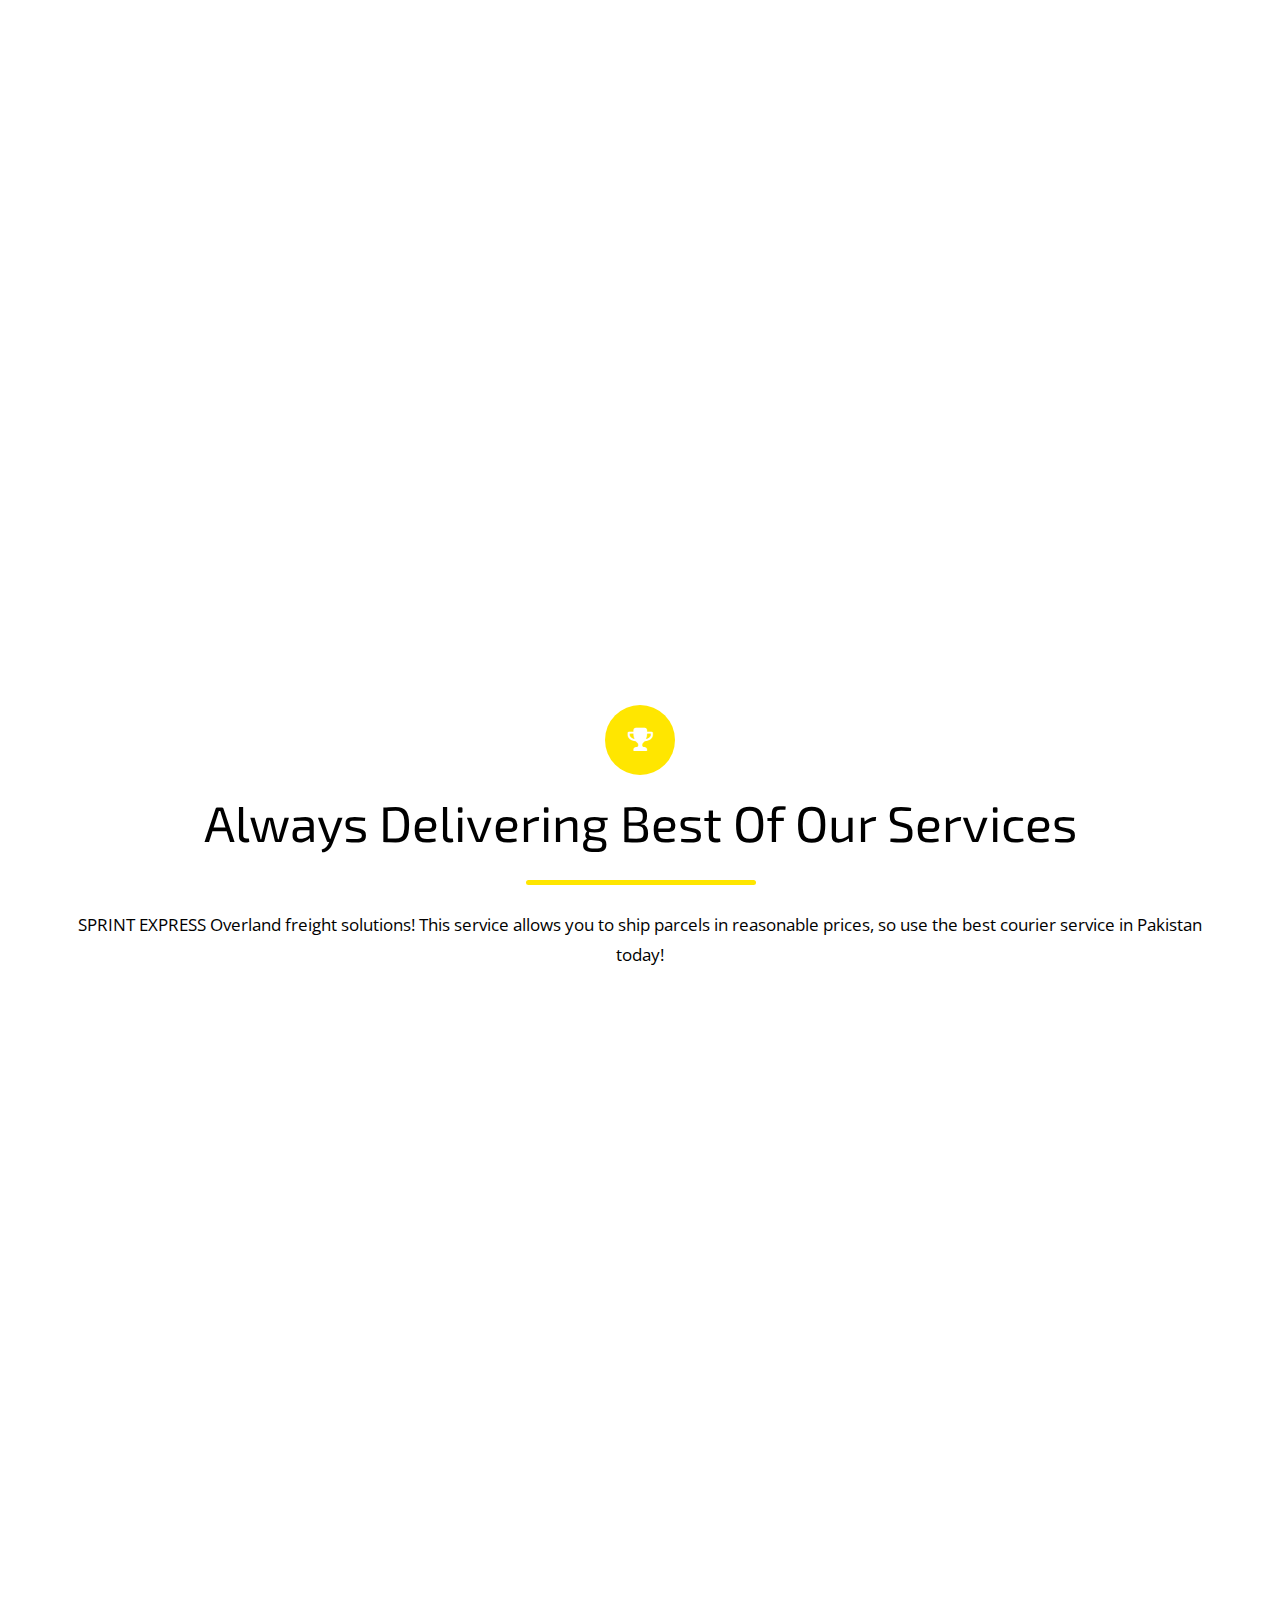
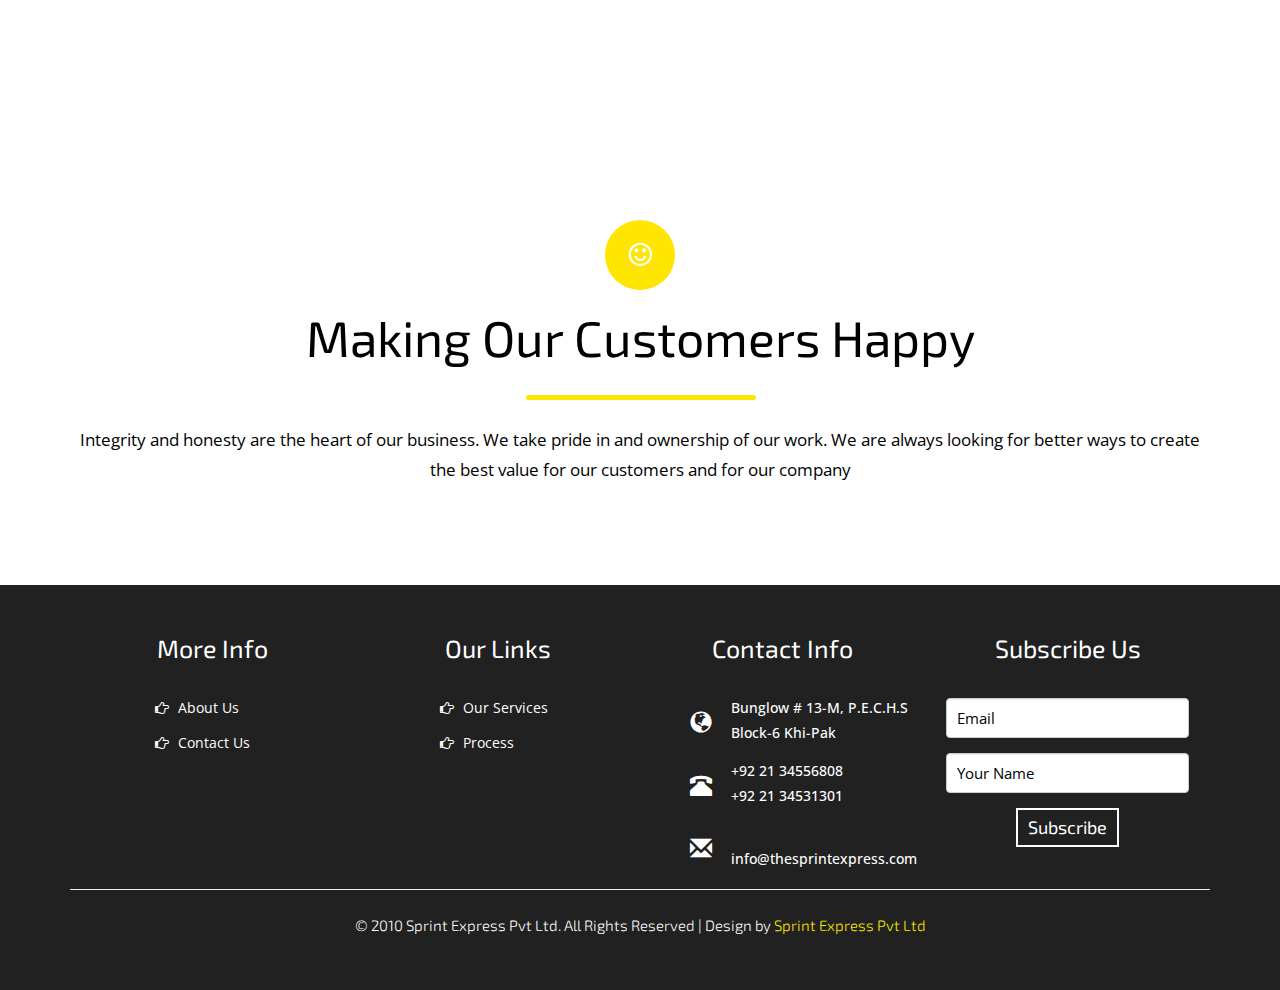
<file: templates/test.html>
﻿<!--
author: W3layouts
author URL: http://w3layouts.com
License: Creative Commons Attribution 3.0 Unported
License URL: http://creativecommons.org/licenses/by/3.0/
-->
<!DOCTYPE html>
<html>
<head>
<title>Sprint Express | Home</title>
<!-- for-mobile-apps -->
<meta name="viewport" content="width=device-width, initial-scale=1">
<meta http-equiv="Content-Type" content="text/html; charset=utf-8" />
<meta name="keywords" content="Courier Store Responsive web template, Bootstrap Web Templates, Flat Web Templates, Android Compatible web template, 
Smartphone Compatible web template, free webdesigns for Nokia, Samsung, LG, SonyEricsson, Motorola web design" />
<script type="application/x-javascript"> addEventListener("load", function() { setTimeout(hideURLbar, 0); }, false);
		function hideURLbar(){ window.scrollTo(0,1); } </script>
<!-- css files -->
<link href="css/bootstrap.min.css" rel="stylesheet" type="text/css" media="all" />
<link href="css/font-awesome.min.css" rel="stylesheet" type="text/css" media="all" />
<link href="css/style.css" rel="stylesheet" type="text/css" media="all" />
<!-- /css files -->
<!-- font files -->
<link href='//fonts.googleapis.com/css?family=Open+Sans:400,300,300italic,400italic,600,600italic,700italic,700,800,800italic' rel='stylesheet' type='text/css'>
<link href="//fonts.googleapis.com/css?family=Exo+2:100,200,300,400,500,600,700,800,900" rel="stylesheet">
<!-- /font files -->
<!-- js files -->

<!-- /js files -->
</head>
<body>
<!-- navigation -->
<nav class="navbar navbar-default navbar-fixed-top">
    <div class="container">
        <div class="navbar-header">
			<a class="navbar-brand" href="index.html"><h1><span class="fa fa-truck" aria-hidden="true"></span>The Sprint Express</h1></a>
        </div>
        <div id="navbar" class="navbar-collapse collapse">
			<ul class="nav navbar-nav navbar-right">
				<li class="active"><a href="index.html">Home</a></li>
				<li><a href="about.html">About</a></li>
				<li><a href="service.html">Services</a></li>
				<!--<li><a href="work.html">Our Work</a></li>-->
				<li><a href="process.html">Process</a></li>
				<!--<li><a href="typo.html">Typography</a></li>-->
				<li><a href="contact.html">Contact</a></li>
				<li class="dropdown">
					<a href="#" class="dropdown-toggle" data-toggle="dropdown"><i class="fa fa-truck" aria-hidden="true"></i> Track Order<b class="caret"></b></a>
					<div class="dropdown-menu">
						<div class="track-w3ls">
							<h3>Enter Your Tracking Code</h3>
							<form action="process.html" method="post">
								<input type="text" name="trackcode" placeholder="Enter Tracking Code" required />
								<button type="submit" class="btn btn-primary">Track</button>
							</form>
							<p class="track-p1">Contact Us :</p>
							<p class="track-p2"><a href="mailto:info@thesprintexpress.com">info@thesprintexpress.com</a></p>
						</div>
					</div>
				</li>
				<li class="dropdown">
					<a href="#" class="dropdown-toggle" data-toggle="dropdown"><i class="fa fa-lock" aria-hidden="true"></i> Login<b class="caret"></b></a>
					<div class="dropdown-menu">
						<div class="login-w3ls">
							<h3>Login To Your Account</h3>
							<form action="#" method="post">
								<input type="text" name="email1" placeholder="Username or email" required />
								<input type="password" name='password' placeholder="Password" required> 
								<input type="submit" name="submit" value="Continue">
							</form>
						</div>
					</div>
				</li>
			</ul>
        </div><!--/.nav-collapse -->
    </div>
</nav>
<!-- navigation -->
<!-- banner section -->
<section class="banner-w3ls">
	<div class='header'>
		<div class="banner-w3layouts">
			<div class="container">
				<h2 class="text-center w3 w3l agileinfo">Enabling Courier Service</h2>	
				<p class="text-center w3 w3l agileinfo">With over 13 years of experince we will ensure you always get the best parcel service domestic</p>
			</div>
		</div>
	</div>
</section>
<!-- /banner section -->
<!-- specialization section -->
<section class="special-w3layouts">
	<div class="container">
		<h3 class="text-center wthree w3-agileits">Our Specialities</h3>
        <p class="text-center wthree w3-agileits">Our experts understand the complex logistics requirements of your industry and can offer you tailor-made solutions to meet them.</p>
		<div class="col-lg-3 col-md-3 col-sm-6">
			<img src="images/eye.png" alt="" class="img-responsive">
			<h4 class="text-center">Automated Tracking</h4>
            <p class="special-p1">Along with our existing great range of services, SPRINT EXPRESS aims at streamlining business processes and providing its customers convenience with the introduction of a new digital solution.</p>
		</div>
		<div class="col-lg-3 col-md-3 col-sm-6">
			<img src="images/monitor.png" alt="" class="img-responsive">
			<h4 class="text-center">Tracking API</h4>
            <p class="special-p1">Along with our existing great range of services, we are now offering you the flexibility to integrate your business applications via APIs with SPRINT EXPRESS products and services. </p>
		</div>
		<div class="col-lg-3 col-md-3 col-sm-6">
			<img src="images/shop.png" alt="" class="img-responsive">
			<h4 class="text-center">Ecommerce Integration</h4>
            <p class="special-p1">Integration of SPRINT EXPRESS products and services API’s into your own business applications will not only make the logistics simpler but will also enhance your productivity.</p>
		</div>
		<div class="col-lg-3 col-md-3 col-sm-6">
			<img src="images/truck.png" alt="" class="img-responsive">
			<h4 class="text-center">Delivered In Time</h4>
            <p class="special-p1">SPRINT EXPRESS’s ability to assimilate domestic document services with the best technological platforms, means the highest level of success</p>
		</div>
		<div class="clearfix"></div>
	</div>
</section>
<!-- /specialization section -->
<!-- 2nd banner section -->
<section class="banner-w3ls2">
	<div class="container">
		<h3 class="text-center agileits-w3layouts agile w3-agile">Giving The Best Solutions</h3>
	</div>
</section>
<!-- /2nd banner section -->
<!-- 2nd info section -->
<section class="info-w3ls2">
	<div class="container">
		<i class="fa fa-trophy" aria-hidden="true"></i>
		<h3 class="text-center agileits-w3layouts agile w3-agile">Always Delivering Best Of Our Services</h3>
        <p class="text-center">SPRINT EXPRESS Overland freight solutions! This service allows you to ship parcels in reasonable prices, so use the best courier service in Pakistan today!</p>
	</div>
</section>
<!-- /2nd info section -->
<!-- 3rd banner section -->
<section class="banner-w3ls3">
	<div class="container">
		<h3 class="text-center">Making Our Customers Satisfied</h3>
	</div>
</section>
<!-- /3rd banner section -->
<!-- 3rd info section -->
<section class="info-w3ls3">
	<div class="container">
		<i class="fa fa-smile-o" aria-hidden="true"></i>
		<h3 class="text-center">Making Our Customers Happy</h3>
        <p class="text-center">
            Integrity and honesty are the heart of our business. We take pride in and ownership of our work. We are always looking for better ways to create the best value for our customers and for our company
        </p>
	</div>
</section>
<!-- /3rd info section -->
<!-- footer section -->
<section class="footer-agileits">
	<div class="container">
		<div class="col-lg-3 col-md-3 col-sm-6">
			<h3>More Info</h3>
			<ul class="info-links">
				<li><a href="about.html"><i class="fa fa-hand-o-right" aria-hidden="true"></i> About Us</a></li>
				<li><a href="contact.html"><i class="fa fa-hand-o-right" aria-hidden="true"></i> Contact Us</a></li>
				<!--<li><a href="icons.html"><i class="fa fa-hand-o-right" aria-hidden="true"></i> Icons</a></li>
				<li><a href="privacy.html"><i class="fa fa-hand-o-right" aria-hidden="true"></i> Privacy Policy</a></li>-->
			</ul>
		</div>
		<div class="col-lg-3 col-md-3 col-sm-6">
			<h3>Our Links</h3>
			<ul class="footer-links">
				<li><a href="service.html"><i class="fa fa-hand-o-right" aria-hidden="true"></i> Our Services</a></li>
				<!--<li><a href="work.html"><i class="fa fa-hand-o-right" aria-hidden="true"></i> Our Work</a></li>-->
				<li><a href="process.html"><i class="fa fa-hand-o-right" aria-hidden="true"></i> Process</a></li>
				<!--<li><a href="typo.html"><i class="fa fa-hand-o-right" aria-hidden="true"></i> Typography</a></li>-->
			</ul>
		</div>
		<div class="col-lg-3 col-md-3 col-sm-6">
			<h3>Contact Info</h3>
			<div class="contact-info">
				<div class="address">	
					<i class="glyphicon glyphicon-globe"></i>
                    <p class="p3">Bunglow # 13-M, P.E.C.H.S </p>
                    <p class="p4">Block-6 Khi-Pak</p>
				</div>
				<div class="phone">
					<i class="glyphicon glyphicon-phone-alt"></i>
					<p class="p3">+92 21 34556808</p>
					<p class="p4">+92 21 34531301</p>
				</div>
                <div class="email-info">
                    <i class="glyphicon glyphicon-envelope"></i>
                    <p class="p6"><a href="mailto:info@thesprintexpress.com">info@thesprintexpress.com</a></p>
                </div>
			</div>
		</div>
		<div class="col-lg-3 col-md-3 col-sm-6">
			<h3>Subscribe Us</h3>
			<div class="subscribe">
				<form action="#" method="post">
					<div class="form-group">
						<input type="email" name="email2" class="form-control" id="inputEmail1" placeholder="Email">
					</div>
					<div class="form-group">
						<input type="text" name="user" class="form-control" id="text1" placeholder="Your Name">
					</div>
					<div class="form-group">
						<button type="submit" class="btn-outline">Subscribe</button>
					</div>
				</form>
			</div>	
		</div>
		<div class="clearfix"></div>
		<hr>
		<p class="copyright">© 2010 Sprint Express Pvt Ltd. All Rights Reserved | Design by <a href="https://thesprintexpress.com/" target="_blank">Sprint Express Pvt Ltd</a></p>
	</div>
</section>
<!-- /footer section -->
<a href="#0" class="cd-top">Top</a>
<!-- js files -->
<script src="js/jquery.min.js"></script>
<script src="js/bootstrap.min.js"></script>
<script src="js/SmoothScroll.min.js"></script>
<script src="js/index.js"></script>
<script src="js/top.js"></script> 
<script src="js/bgfader.js"></script>
<script>
var myBgFader = $('.header').bgfader([
  'images/banner1-1.jpg',
  'images/banner1-2.jpg',
  'images/banner1-3.jpg',
  'images/banner1-4.jpg',
], {
  'timeout': 2000,
  'speed': 3000,
  'opacity': 0.4
})

myBgFader.start()
</script>
<!-- /js files -->
</body>
</html>
</file>
<file: templates/css/style.css>
/*--Author: W3layouts
Author URL: http://w3layouts.com
License: Creative Commons Attribution 3.0 Unported
License URL: http://creativecommons.org/licenses/by/3.0/
--*/
/*-- reset code --*/
body{
	padding:0;
	margin:0;
	background:#FFF;
}
body a{
    transition:0.5s all;
	-webkit-transition:0.5s all;
	-moz-transition:0.5s all;
	-o-transition:0.5s all;
	-ms-transition:0.5s all;
}
input[type="button"],input[type="submit"]{
	transition:0.5s all;
	-webkit-transition:0.5s all;
	-moz-transition:0.5s all;
	-o-transition:0.5s all;
	-ms-transition:0.5s all;
}
h1,h2,h3,h4,h5,h6{
	margin:0;	
	padding:0;
}	
p{
	margin:0;
	padding:0;
}
ul{
	margin:0;
	padding:0;
}
label{
	margin:0;
}
button{
	transition:0.5s all;
	-webkit-transition:0.5s all;
	-moz-transition:0.5s all;
	-o-transition:0.5s all;
	-ms-transition:0.5s all;
}
img {
	transition:0.5s all;
	-webkit-transition:0.5s all;
	-moz-transition:0.5s all;
	-o-transition:0.5s all;
	-ms-transition:0.5s all;
}
/*-- /reset code --*/
body {
	font-family: 'Open Sans', sans-serif;
}
/*-- navigation effects --*/
.navbar {
	min-height:57px;
}
.navbar-brand {
    float: left;
    height: 50px;
    padding: 8px 0px;
    font-size: 18px;
    line-height: 20px;
	display:block;
}
.navbar-brand h1 {
	font-size: 32px;
    font-weight: 400;
    color: #000;
	text-transform:capitalize;
	font-family: 'Exo 2', sans-serif;
}
    .navbar-brand h1 span {
        font-size: 30px;
        color: #ffe600;
        line-height: 20px;
        margin-right: 5px;
    }
.navbar-default .navbar-nav>.active>a, .navbar-default .navbar-nav>.active>a:focus, .navbar-default .navbar-nav>.active>a:hover {
    color: #fff;
    background-color:#ffe600;
}
.navbar-default .navbar-nav > li > a:focus, .navbar-default .navbar-nav > li > a:hover {
    color: #fff;
    background-color:#ffe600;
}
.navbar-default .navbar-nav>li>a {
    color: #777;
	font-size:14px;
	font-weight:normal;
	font-family: 'Exo 2', sans-serif;
	padding:18px 18px;
	text-transform:uppercase;
	transition:all 0.5s ease-in-out;
	-webkit-transition:all 0.5s ease-in-out;
	-moz-transition:all 0.5s ease-in-out;
	-o-transition:all 0.5s ease-in-out;
	-ms-transition:all 0.5s ease-in-out;
}
.navbar-default .navbar-nav > li.active {
    background-color:#ffe600;
}
.dropdown-menu {
	width:280px;
	text-align:center;
}
.dropdown-menu .track-w3ls h3 {
    font-size: 20px;
    padding: 20px 0;
    font-weight:500;
    color: #000;
	font-family: 'Exo 2', sans-serif;
}
.dropdown-menu .track-w3ls input[type="text"] {
    border: 1px solid #000;
    color: #000;
    height: 40px;
	padding: 0 15px;
    width: 200px;
    margin: 0 auto;
    text-align: center;
	outline:none;
}
.dropdown-menu input::-webkit-input-placeholder {
color: #000 !important;
} 
.dropdown-menu input:-moz-placeholder { /* Firefox 18- */
color: #000 !important;  
}
.dropdown-menu input::-moz-placeholder {  /* Firefox 19+ */
color: #000 !important;  
}
.dropdown-menu input:-ms-input-placeholder {  
color: #000 !important;  
}
    .dropdown-menu .track-w3ls button.btn.btn-primary {
        margin-top: 20px;
        font-size: 17px;
        font-weight: normal;
        color: #fff;
        padding: 10px 20px;
        border-radius: 0;
        font-family: 'Exo 2', sans-serif;
        background-color:#ffe600;
    }
.dropdown-menu .track-w3ls p.track-p1 {
	font-size:17px;
	font-weight:500;
	color:#000;
	text-transform:capitalize;
	padding:20px 0 10px;
	font-family: 'Exo 2', sans-serif;
}
.dropdown-menu .track-w3ls p.track-p2 {
	padding-bottom:20px;
}
.dropdown-menu .track-w3ls p.track-p2 a {
	font-size:15px;
	font-weight:normal;
	color:#999;
	text-decoration:none;
}
.dropdown-menu .login-w3ls h3 {
    font-size: 20px;
    padding: 20px 0;
    font-weight:500;
    color: #000;
	font-family: 'Exo 2', sans-serif;
}
.dropdown-menu .login-w3ls input[type="text"] {
    border: 1px solid #000;
    color: #000;
    height: 40px;
    width: 200px;
	padding: 0 15px;
	margin:0 auto 20px;
    text-align: center;
	outline:none;
}
.dropdown-menu .login-w3ls input[type="password"] {
	border: 1px solid #000;
    color: #000;
    height: 40px;
    width: 200px;
	padding: 0 15px;
	margin: 0 auto;
    text-align: center;
	outline:none;
}
    .dropdown-menu .login-w3ls input[type="submit"] {
        margin-top: 20px;
        font-size: 17px;
        font-weight: normal;
        color: #fff;
        border: none;
        padding: 10px 20px;
        border-radius: 0;
        background-color: #ffe600;
        margin-bottom: 20px;
        font-family: 'Exo 2', sans-serif;
    } 
/*-- /navigation effects --*/
/*-- 1st banner section --*/
section.banner-w3ls {
	position:relative;
}
.header { 
	height:926px;
	margin:0 auto;
	padding:0;
	}
.bgfader{
	position: absolute;
	z-index: -2;
	top: 0;
	left: 0;
	overflow: hidden;
	width: 100%;
	height: 100%;
	display: none;
}
.bgfader-overlay{
	z-index: -1;
	width: 100%;
	height: 100%;
	position: absolute;
	top: 0;
	left: 0;
}
.bgfader > .image{
	display: none;
}

.bgfader, .bgfader > .image{
	width: 100%;
	height: 100%;
	background-position: center;
	background-repeat: no-repeat;
	-webkit-background-size:100% 100%;
	background-size:100% 100%;
	-moz-background-size:100% 100%;
	-o-background-size:100% 100%;
	-ms-background-size:100% 100%;
	background-attachment:fixed;
}
section.banner-w3ls h2.text-center {
	font-size: 65px;
    font-weight: normal;
    padding:360px 0 40px;
    color: #fff;
	line-height:90px;
    font-family: 'Exo 2', sans-serif;
}
section.banner-w3ls p.text-center {
	font-size:17px;
	font-weight:normal;
	color:#fff;
	line-height:35px;
}
/*-- /1st banner section --*/
/*-- specialization section --*/
section.special-w3layouts {
	padding:100px 0;
}
section.special-w3layouts p.text-center  {
	font-size:16px;
	font-weight:normal;
	color:#999;
	line-height:30px;
	padding-bottom:50px;
}
section.special-w3layouts img.img-responsive {
	width:100px;
	height:auto;
	margin:0 auto;
}
section.special-w3layouts h4.text-center {
	font-size:22px;
	font-weight:normal;
	color:#000;
	padding:20px 0;
	text-transform:capitalize;
	font-family: 'Exo 2', sans-serif;
}
section.special-w3layouts p.special-p1 {
	font-size:15px;
	font-weight:normal;
	color:#999;
	text-align:center;
	line-height:30px;
}
/*-- /specialization section --*/
/*-- 1st info section --*/
section.info-w3ls,section.info-w3ls2,section.info-w3ls3 {
	padding:100px 0;
}
    section.info-w3ls i.fa, section.info-w3ls2 i.fa, section.info-w3ls3 i.fa {
        font-size: 27px;
        font-weight: thin;
        width: 70px;
        height: 70px;
        text-align: center;
        line-height: 70px;
        color: #fff;
        margin: 0 auto;
        display: block;
        background-color:#ffe600;
        border-radius: 50%;
        -webkit-border-radius: 50%;
        -moz-border-radius: 50%;
        -o-border-radius: 50%;
        -ms-border-radius: 50%;
    }
section.info-w3ls h3.text-center,section.info-w3ls2 h3.text-center,section.info-w3ls3 h3.text-center,section.special-w3layouts h3.text-center {
	font-size:50px;
	font-weight:normal;
	color:#000;
	padding:20px 0 60px;
	font-family: 'Exo 2', sans-serif;
	position:relative;
}
    section.info-w3ls h3.text-center:after, section.info-w3ls2 h3.text-center:after, section.info-w3ls3 h3.text-center:after, section.special-w3layouts h3.text-center:after {
        content: '';
        background-color: #ffe600;
        height: 5px;
        width: 230px;
        position: absolute;
        left: 40%;
        bottom: 19%;
        border-radius: 5px;
        -webkit-border-radius: 5px;
        -moz-border-radius: 5px;
        -o-border-radius: 5px;
        -ms-border-radius: 5px;
    }
section.info-w3ls p.text-center,section.info-w3ls2 p.text-center,section.info-w3ls3 p.text-center{
	font-size:17px;
	font-weight:normal;
	color:#000;
	line-height:30px;
}
/*-- /1st info section --*/
/*-- 2nd banner section --*/
section.banner-w3ls2 {
	background:url(../images/banner2.jpg);
	background-position:center;
	background-attachment:fixed;
	background-repeat:no repeat;
	background-size:cover;
	-webkit-background-size:cover;
	-moz-background-size:cover;
	-o-background-size:cover;
	-ms-background-size:cover;
	min-height:650px;
}
section.banner-w3ls2 h3.text-center,section.banner-w3ls3 h3.text-center {
	font-size: 65px;
    font-weight: normal;
    padding:265px 0 40px;
    color: #fff;
	line-height:90px;
    font-family: 'Exo 2', sans-serif;
}
/*-- /2nd banner section --*/
/*-- 2nd info section --*/

/*-- /2nd info section --*/
/*-- 3rd banner section --*/
section.banner-w3ls3 {
	background:url(../images/banner3.jpg);
	background-position:center;
	background-attachment:fixed;
	background-repeat:no repeat;
	background-size:cover;
	-webkit-background-size:cover;
	-moz-background-size:cover;
	-o-background-size:cover;
	-ms-background-size:cover;
	min-height:650px;
}
/*-- /3rd banner section --*/
/*-- footer info section --*/
section.footer-agileits {
    padding: 50px 0;
    background-color: #212121;
	text-align:center;
    text-align: -webkit-center;
	text-align:-moz-center;
}
section.footer-agileits h3 {
    color: #fff;
    font-size:25px;
    font-weight: normal;
    font-family: 'Exo 2', sans-serif;
    padding-bottom: 35px;
}
section.footer-agileits ul.info-links {
    list-style: none;
    text-align: justify;
	margin-left:70px;
}
section.footer-agileits ul.info-links li {
	padding-bottom:15px;
}
section.footer-agileits ul.info-links li a {
	text-decoration:none;
	font-size:14px;
	font-weight:normal;
	color:#fff;
}
section.footer-agileits ul.info-links li a i.fa {
	margin-right:5px;
}
section.footer-agileits ul.footer-links {
    list-style: none;
    text-align: justify;
	margin-left:70px;
}
section.footer-agileits ul.footer-links li {
	padding-bottom:15px;
}
section.footer-agileits ul.footer-links li a {
	text-decoration:none;
	font-size:14px;
	font-weight:normal;
	color:#fff;
}
section.footer-agileits ul.footer-links li a i.fa {
	margin-right:5px;
}
section.footer-agileits .contact-info {
	text-align: justify;
    margin-left: 35px;
	margin-top: -13px;
}
section.footer-agileits .contact-info i{
	color: #fff;
    font-size: 22px;
    margin: 25px 15px 10px 0px;
    display: inline-block;
}
section.footer-agileits p.p3{
	padding: 0;
    display: inline-block;
    color: #fff;
    vertical-align: middle;
    margin: -40px 0 0px;
    font-size: 14px;
    font-weight: 500;
}
section.footer-agileits p.p4 {
	padding: 0;
    display: block;
    color: #fff;
    vertical-align: middle;
    font-weight: 500;
    font-size: 14px;
    margin: -19px 0 0 41px;
}
section.footer-agileits p.p5{
	padding: 0;
    display: inline-block;
    color: #fff;
    vertical-align: middle;
    margin: -40px 0 0px;
    font-size: 14px;
    font-weight: 500;
}
section.footer-agileits p.p6 {
	padding: 0;
    display: block;
    color: #fff;
    vertical-align: middle;
    font-weight: 500;
    font-size: 14px;
    margin: -19px 0 0 41px;
}
section.footer-agileits p.p5 a , p.p6 a {
	text-decoration:none;
	color:#fff;
}
section.footer-agileits i.glyphicon.glyphicon-envelope:hover ,p.p3 a:hover , p.p4 a:hover {
	color:#df4914;
}
section.footer-agileits .address,section.footer-agileits .phone {
    margin-bottom: 5px;
}
section.footer-agileits button.btn-outline {
    border: solid 2px #fff;
    font-size: 18px;
    padding: 5px 10px;
    color: #fff;
    background: 0 0;
	font-family: 'Exo 2', sans-serif;
    transition: all .3s ease-in-out;
}
section.footer-agileits button.btn-outline:hover,
section.footer-agileits button.btn-outline:focus,
section.footer-agileits button.btn-outline:active {
    border: solid 2px #fff;
    color: #18bc9c;
    background: #fff;
}
section.footer-agileits input#inputEmail1 {
    width: 95%;
    height: 40px;
    color: #000;
	font-size:15px;
	font-weight:normal;
    padding: 0 10px;
	margin-bottom:15px;
	outline:none;
}
section.footer-agileits input#text1 {
	width: 95%;
    height: 40px;
    color: #000;
	font-size:15px;
	font-weight:normal;
    padding: 0 10px;
	margin-bottom:15px;
	outline:none;
}
section.footer-agileits input::-webkit-input-placeholder {
color: #000 !important;
} 
section.footer-agileits input:-moz-placeholder { /* Firefox 18- */
color: #000 !important;  
}
section.footer-agileits input::-moz-placeholder {  /* Firefox 19+ */
color: #000 !important;  
}
section.footer-agileits input:-ms-input-placeholder {  
color: #000 !important;  
}
section.footer-agileits textarea::-webkit-input-placeholder {
color: #000 !important;
}
section.footer-agileits textarea::-moz-placeholder { /* Firefox 18- */
color: #000 !important;  
}
section.footer-agileits textarea::-moz-placeholder {  /* Firefox 19+ */
color: #000 !important;  
}
section.footer-agileits textarea::-ms-input-placeholder {  
color: #000 !important;  
}
section.footer-agileits ul.social-icons2 {
	list-style:none;
	padding-bottom:10px;
}
section.footer-agileits ul.social-icons2 li {
	display:inline-block;
	margin-right: 3px;
}
section.footer-agileits ul.social-icons2 li a i.fa.fa-facebook {
	background-color:#3b5998;
	width: 40px;
    height: 40px;
    line-height: 40px;
    border-radius: 50%;
	-webkit-border-radius:50%;
	-moz-border-radius:50%;
	-o-border-radius:50%;
	-ms-border-radius:50%;
	font-size:20px;
	color:#fff;
	text-align: center;
 	transition:0.5s all;
	-webkit-transition:0.5s all;
	-moz-transition:0.5s all;
	-o-transition:0.5s all;
	-ms-transition:0.5s all;
}
section.footer-agileits ul.social-icons2 li a i.fa.fa-twitter {
	background-color:#55acee;
	width: 40px;
    height: 40px;
    line-height: 40px;
    border-radius: 50%;
	-webkit-border-radius:50%;
	-moz-border-radius:50%;
	-o-border-radius:50%;
	-ms-border-radius:50%;
	font-size:17px;
	color:#fff;
	text-align: center;
	transition:0.5s all;
	-webkit-transition:0.5s all;
	-moz-transition:0.5s all;
	-o-transition:0.5s all;
	-ms-transition:0.5s all;
}
section.footer-agileits ul.social-icons2 li a i.fa.fa-linkedin {
	background-color:#e68523;
	width: 40px;
    height: 40px;
    line-height: 40px;
    border-radius: 50%;
	-webkit-border-radius:50%;
	-moz-border-radius:50%;
	-o-border-radius:50%;
	-ms-border-radius:50%;
	font-size:19px;
	color:#fff;
	text-align: center;
	transition:0.5s all;
	-webkit-transition:0.5s all;
	-moz-transition:0.5s all;
	-o-transition:0.5s all;
	-ms-transition:0.5s all;
}
section.footer-agileits ul.social-icons2 li a i.fa.fa-google-plus {
	background-color:#dc4e41;
	width: 40px;
    height: 40px;
    line-height: 40px;
    border-radius: 50%;
	-webkit-border-radius:50%;
	-moz-border-radius:50%;
	-o-border-radius:50%;
	-ms-border-radius:50%;
	font-size:16px;
	color:#fff;
	text-align: center;
	transition:0.5s all;
	-webkit-transition:0.5s all;
	-moz-transition:0.5s all;
	-o-transition:0.5s all;
	-ms-transition:0.5s all;
}
section.footer-agileits ul.social-icons2 li a i.fa.fa-facebook:hover {
	background-color:#002573;
}
section.footer-agileits ul.social-icons2 li a i.fa.fa-twitter:hover {
	background-color:#004A82;
}
section.footer-agileits ul.social-icons2 li a i.fa.fa-linkedin:hover { 
	background-color:#BB5E00;
}
section.footer-agileits ul.social-icons2 li a i.fa.fa-google-plus:hover { 
	background-color:#8A0B00;
}
section.footer-agileits p.copyright {
	font-size:15px;
	font-weight:300;
	color:#fff;
	font-family: 'Exo 2', sans-serif;
	padding:0px 20px 0;
	line-height:30px;
}
    section.footer-agileits p.copyright a {
        text-decoration: none;
        color: #ffe600;
    }
section.footer-agileits p.copyright a:hover {
	color:red;
}
/*-- /footer info section --*/
/*-- /footer section --*/
/*-- back to top --*/
.cd-top {
  display: inline-block;
  height: 40px;
  width: 40px;
  position: fixed;
  bottom: 40px;
  right: 10px;
  box-shadow: 0 0 10px rgba(0, 0, 0, 0.05);
  /* image replacement properties */
  overflow: hidden;
  text-indent: 100%;
  white-space: nowrap;
  background: rgba(0,0,0, 0.5) url(../images/cd-top-arrow.svg) no-repeat center 50%;
      background-size: 40px;
	  -webkit-background-size:40px;
	  -moz-background-size:40px;
	  -o-background-size:40px;
	  -ms-background-size:40px;
  visibility: hidden;
  opacity: 0;
  -webkit-transition: opacity .3s 0s, visibility 0s .3s;
  -moz-transition: opacity .3s 0s, visibility 0s .3s;
  transition: opacity .3s 0s, visibility 0s .3s;
}
.cd-top.cd-is-visible, .cd-top.cd-fade-out, .no-touch .cd-top:hover {
  -webkit-transition: opacity .3s 0s, visibility 0s 0s;
  -moz-transition: opacity .3s 0s, visibility 0s 0s;
  transition: opacity .3s 0s, visibility 0s 0s;
}
.cd-top.cd-is-visible {
  /* the button becomes visible */
  visibility: visible;
  opacity: 1;
    z-index: 9999;
}
.cd-top.cd-fade-out {
  /* if the user keeps scrolling down, the button is out of focus and becomes less visible */
  opacity: .5;
}
.cd-top:hover {
  background-color: #000;
  opacity: 1;
}
@media only screen and (min-width: 768px) {
  .cd-top {
    right: 20px;
    bottom: 20px;
  }
}
@media only screen and (min-width: 1024px) {
  .cd-top {
    height: 50px;
    width: 50px;
    right: 30px;
    bottom: 30px;
  }
}
/*-- /back to top --*/
/*-- inner pages banner --*/
section.inner-w3ls {
	background:url(../images/banner1.jpg);
	background-position:center;
	background-attachment:fixed;
	background-repeat:no repeat;
	background-size:100% 100%;
	-webkit-background-size:100% 100%;
	-moz-background-size:100% 100%;
	-o-background-size:100% 100%;
	-ms-background-size:100% 100%;
	min-height:450px;
}
section.inner-w3ls h2.text-center {
	font-size: 65px;
    font-weight: normal;
    padding:175px 0 40px;
    color: #fff;
	line-height:90px;
    font-family: 'Exo 2', sans-serif;
}
section.inner-w3ls p.text-center {
	font-size:17px;
	font-weight:normal;
	color:#fff;
	line-height:35px;
}
.column {
	margin:0;
	padding:0;
}
.column:last-child {
	padding-bottom:0px;
}
.column::after {
	content: '';
	clear: both;
	display: block;
}
.column div {
	position: relative;
	float: left;
	width:100%;
	height:auto;
	margin: 0;
	padding: 0;
}
.column div:first-child {
	margin-left: 0;
}
figure {
	width:100%;
	height:100%;
	margin: 0;
	padding: 0;
	background: #fff;
	overflow: hidden;
}
.hover01 figure img {
	width:100%;
	height:auto;
	-webkit-transform: scale(1);
	transform: scale(1);
	-moz-transform:scale(1);
	-o-transform:scale(1);
	-ms-transform:scale(1);
	-webkit-transition:all 0.5s ease-in-out;
	transition:all 0.5s ease-in-out;
	-moz-transition:all 0.5s ease-in-out;
	-o-transition:all 0.5s ease-in-out;
	-ms-transition:all 0.5s ease-in-out;
}
.hover01 figure:hover img {
	-webkit-transform: scale(1.3);
	transform: scale(1.3);
}
/*-- /inner pages banner --*/
/*-- About Page --*/
section.about-w3ls,section.team-w3ls,section.cust-agileits,section.service-w3ls,section.service-agileits,section.work-w3ls,section.shipment-w3ls,section.transit-w3ls,section.contact-us,section.contact-w3ls {
	padding:50px 0;
}
    section.about-w3ls i.fa, section.team-w3ls i.fa, section.cust-agileits i.fa, section.service-w3ls i.fa, section.service-agileits i.fa, section.work-w3ls i.fa, section.shipment-w3ls i.fa, section.transit-w3ls i.fa, section.contact-us i.fa, section.contact-w3ls i.fa {
        font-size: 27px;
        font-weight: thin;
        width: 70px;
        height: 70px;
        text-align: center;
        line-height: 70px;
        color: #fff;
        margin: 0 auto;
        display: block;
        background-color: #ffe600;
        border-radius: 50%;
        -webkit-border-radius: 50%;
        -moz-border-radius: 50%;
        -o-border-radius: 50%;
        -ms-border-radius: 50%;
    }
section.about-w3ls h3.text-center,section.team-w3ls h3.text-center,section.cust-agileits h3.text-center,section.service-w3ls h3.text-center,section.service-agileits h3.text-center,section.work-w3ls h3.text-center,section.shipment-w3ls h3.text-center,section.transit-w3ls h3.text-center, section.contact-us h3.text-center,section.contact-w3ls h3.text-center {
 	font-size:50px;
	font-weight:normal;
	color:#000;
	padding:20px 0 60px;
	font-family: 'Exo 2', sans-serif;
	position:relative;
}
    section.about-w3ls h3.text-center:after, section.team-w3ls h3.text-center:after, section.cust-agileits h3.text-center:after, section.service-w3ls h3.text-center:after, section.service-agileits h3.text-center:after, section.work-w3ls h3.text-center:after, section.shipment-w3ls h3.text-center:after, section.transit-w3ls h3.text-center:after, section.contact-us h3.text-center:after, section.contact-w3ls h3.text-center:after {
        content: '';
        background-color: #ffe600;
        height: 5px;
        width: 230px;
        position: absolute;
        left: 40%;
        bottom: 19%;
        border-radius: 5px;
        -webkit-border-radius: 5px;
        -moz-border-radius: 5px;
        -o-border-radius: 5px;
        -ms-border-radius: 5px;
    }
section.about-w3ls p {
	font-size:16px;
	font-weight:normal;
	color:#999;
	line-height:40px;
	text-align:center;
}
section.team-w3ls p.text-center {
	font-size:16px;
	font-weight:normal;
	color:#999;
	line-height:30px;
	padding-bottom:50px;
}
section.team-w3ls h4 {
	font-size:20px;
	font-weight:normal;
	color:#000;
	padding:10px 0;
	text-transform:uppercase;
	font-family: 'Exo 2', sans-serif;
}
section.team-w3ls p.team-p1 {
	font-size:16px;
	font-weight:normal;
	color:#999;
}
section.team-w3ls ul.social-icons1 {
}
section.team-w3ls ul.social-icons1 li {
	display:inline-block!important;
	margin:1px!important;
	padding:10px 0;
}  
section.team-w3ls ul.social-icons1 li a {
	text-decoration:none;
}
section.team-w3ls ul.social-icons1 li a i.fa.fa-facebook{
	color:#fff;
	background-color:#3b5998;
	width:30px;
	height:30px;
	line-height:30px;
    font-size: 16px;
	border-radius:50%;
	-webkit-border-radius:50%;
	-moz-border-radius:50%;
	-o-border-radius:50%;
	-ms-border-radius:50%;
	text-align:center;
	transition:0.5s all;
	-webkit-transition:0.5s all;
	-moz-transition:0.5s all;
	-o-transition:0.5s all;
	/*-- Agile ITS --*/
	-ms-transition:0.5s all;
}
section.team-w3ls ul.social-icons1 li a i.fa.fa-facebook:hover {
	background-color:#17233E;
}
section.team-w3ls ul.social-icons1 li a i.fa.fa-twitter {
	color:#fff;
	background-color:#55acee;
	width:30px;
	height:30px;
	line-height:30px;
    font-size: 16px;
	border-radius:50%;
	-webkit-border-radius:50%;
	-moz-border-radius:50%;
	-o-border-radius:50%;
	-ms-border-radius:50%;
	text-align:center;
	transition:0.5s all;
	-webkit-transition:0.5s all;
	-moz-transition:0.5s all;
	-o-transition:0.5s all;
	-ms-transition:0.5s all;
}
section.team-w3ls ul.social-icons1 li a i.fa.fa-twitter:hover {
	background-color:#1F435F;
} 
section.team-w3ls ul.social-icons1 li a i.fa.fa-linkedin {
	color:#fff;
	background-color:#e68523;
	width:30px;
	height:30px;
	line-height:30px;
    font-size: 16px;
	border-radius:50%;
	-webkit-border-radius:50%;
	-moz-border-radius:50%;
	-o-border-radius:50%;
	-ms-border-radius:50%;
	text-align:center;
	transition:0.5s all;
	-webkit-transition:0.5s all;
	-moz-transition:0.5s all;
	-o-transition:0.5s all;
	-ms-transition:0.5s all;
}
section.team-w3ls ul.social-icons1 li a i.fa.fa-linkedin:hover {
	background-color:#794612;
}
section.team-w3ls ul.social-icons1 li a i.fa.fa-google-plus {
	color:#fff;
	background-color:#dc4e41;
	width:30px;
	height:30px;
	line-height:30px;
    font-size: 16px;
	border-radius:50%;
	-webkit-border-radius:50%;
	-moz-border-radius:50%;
	-o-border-radius:50%;
	-ms-border-radius:50%;
	text-align:center;
	transition:0.5s all;
	-webkit-transition:0.5s all;
	-moz-transition:0.5s all;
	-o-transition:0.5s all;
	-ms-transition:0.5s all;	
}
section.team-w3ls ul.social-icons1 li a i.fa.fa-google-plus:hover {
	background-color:#69251F;
}
section.cust-agileits p.text-center {
	font-size:16px;
	font-weight:normal;
	color:#999;
	line-height:30px;
	padding-bottom:50px;
}
/*-- /About Page --*/
/*-- service page --*/
section.service-w3ls p.text-center {
	font-size:16px;
	font-weight:normal;
	color:#999;
	line-height:30px;
	padding-bottom:50px;
}
section.service-w3ls h5 {
	font-size:18px;
	font-weight:normal;
	color:#000;
	padding:0 0 20px;
	text-transform:uppercase;
	text-align:center;
	font-family: 'Exo 2', sans-serif;
}
section.service-w3ls p.serv-p1 {
	font-size:14px;
	font-weight:normal;
	line-height:30px;
	color:#999;
	padding-bottom:10px;
	text-align:center;
} 
.ch-grid {
	margin:0;
	padding: 0;
	list-style: none;
	display: block;
	text-align: center;
	width: 100%;
}

.ch-grid:after,
.ch-item:before {
	content: '';
    display: table;
}

.ch-grid:after {
	clear: both;
}

.ch-grid li {
	width: 220px;
	height: 220px;
	display: inline-block;
	margin: 0 20px 20px;
}
.ch-item {
	width: 100%;
	height: 100%;
	border-radius: 50%;
	position: relative;
	box-shadow: 0 1px 2px rgba(0,0,0,0.1);
	cursor: default;
}

.ch-info-wrap, 
.ch-info{
	position: absolute;
	width: 180px;
	height: 180px;
	border-radius: 50%;
	
	-webkit-transition: all 0.4s ease-in-out;
	-moz-transition: all 0.4s ease-in-out;
	-o-transition: all 0.4s ease-in-out;
	-ms-transition: all 0.4s ease-in-out;
	transition: all 0.4s ease-in-out;
	
	-webkit-perspective: 800px;
	-moz-perspective: 800px;
	-o-perspective: 800px;
	-ms-perspective: 800px;
	perspective: 800px;
}

.ch-info-wrap {
	top: 20px;
	left: 20px;
	background: #f9f9f9 url(../images/bg.jpg);
	box-shadow: 
		0 0 0 20px rgba(255,255,255,0.2), 
		inset 0 0 3px rgba(115,114, 23, 0.8);
	
}

.ch-info {
	-webkit-transform-style: preserve-3d;
	-moz-transform-style: preserve-3d;
	-o-transform-style: preserve-3d;
	-ms-transform-style: preserve-3d;
	transform-style: preserve-3d;
}

.ch-info > div {
	display: block;
	position: absolute;
	width: 100%;
	height: 100%;
	border-radius: 50%;
	background-position: center center;
	-webkit-transition: all 0.6s ease-in-out;
	-moz-transition: all 0.6s ease-in-out;
	-o-transition: all 0.6s ease-in-out;
	-ms-transition: all 0.6s ease-in-out;
	transition: all 0.6s ease-in-out;
}

.ch-info .ch-info-front {
	-webkit-transform-origin: 50% 100%;
	-moz-transform-origin: 50% 100%;
	-o-transform-origin: 50% 100%;
	-ms-transform-origin: 50% 100%;
	transform-origin: 50% 100%;
	
	z-index: 100;
	box-shadow: 
		inset 2px 1px 4px rgba(0,0,0,0.1);
}

.ch-info .ch-info-back {
	background: rgba(230,132,107,0);
}

.ch-img-1 { 
	background-image: url(../images/serv-img1.jpg);
}

.ch-img-2 { 
	background-image: url(../images/serv-img2.jpg);
}

.ch-img-3 { 
	background-image: url(../images/serv-img3.jpg);
}

.ch-img-4 { 
	background-image: url(../images/serv-img4.jpg);
}

.ch-info h3 {
	color: #fff;
	text-transform: uppercase;
	letter-spacing: 2px;
	font-size: 14px;
	margin: 0 25px;
	padding: 40px 0 0 0;
	height: 90px;
	font-family: 'Open Sans', Arial, sans-serif;
	text-shadow: 
		0 0 1px #fff, 
		0 1px 2px rgba(0,0,0,0.3);
}

.ch-info p {
	color: #fff;
	padding: 10px 5px;
	font-style: italic;
	margin: 0 30px;
	font-size: 12px;
	border-top: 1px solid rgba(255,255,255,0.5);
}

.ch-info p a {
	display: block;
	color: #fff;
	color: rgba(255,255,255,0.7);
	font-style: normal;
	font-weight: 700;
	text-transform: uppercase;
	font-size: 9px;
	letter-spacing: 1px;
	padding-top: 4px;
	font-family: 'Open Sans', Arial, sans-serif;
}

.ch-info p a:hover {
	color: #fff222;
	color: rgba(255,242,34, 0.8);
}


.ch-item:hover .ch-info-front {
	-webkit-transform: rotate3d(1,0,0,-180deg);
	-moz-transform: rotate3d(1,0,0,-180deg);
	-o-transform: rotate3d(1,0,0,-180deg);
	-ms-transform: rotate3d(1,0,0,-180deg);
	transform: rotate3d(1,0,0,-180deg);
	
	box-shadow: 
		inset 0 0 5px rgba(255,255,255,0.2), 
		inset 0 0 3px rgba(0,0,0,0.3);
}

.ch-item:hover .ch-info-back {
	background: rgba(230,132,107,0.6);
}
section.service-agileits p.text-center {
	font-size:16px;
	font-weight:normal;
	color:#999;
	line-height:30px;
	padding-bottom:50px;
}
.marketing .col-lg-4 {
  margin-bottom: 20px;
  text-align: center;
}
.marketing h4 {
    font-weight: normal;
    font-size: 25px;
    text-transform: capitalize;
    line-height: 45px;
    color: #42B4C8;
    padding-bottom: 20px;
	font-family: 'Exo 2', sans-serif;
}
.marketing p.serv-p2 {
	font-size:16px;
	font-weight:normal;
	color:#999;
	line-height:30px;
}
.featurette-divider {
  margin: 80px 0; 
}
.featurette-heading {
  font-weight: 300;
  line-height: 1;
  letter-spacing: -1px;
}

/*-- /service page --*/
/*-- Our work page --*/
/*-- works section --*/
section.work-w3ls p.text-center {
	font-size:16px;
	font-weight:normal;
	padding-bottom:40px;
	line-height:35px;
	color:#999;
}
section.work-w3ls .portfolio-grids {
    padding: 0;
}
/******** SAP ************/
section.work-w3ls .sap_tabs{
	clear:both;
	padding: 0;
}
section.work-w3ls .tab_box{
	background:#fd926d;
	padding: 2em;
}
section.work-w3ls .top1{
	margin-top: 2%;
}
section.work-w3ls .resp-tabs-list {
    list-style: none;
    padding: 4em 0 3em;
    margin: 0 auto;
    text-align: center;
}
section.work-w3ls .resp-tab-item {
    color: #333;
    font-size: 1em;
    font-weight: 500;
    cursor: pointer;
    display: inline-block;
    margin: 0;
    text-align: center;
    list-style: none;
    outline: none;
    -webkit-transition: all 0.3s;
    -moz-transition: all 0.3s;
    -ms-transition: all 0.3s;
    -o-transition: all 0.3s;
    transition: all 0.3s;
    text-transform: uppercase;
    margin: 0 1.5em 0;
}
section.work-w3ls .resp-tab-active {
    text-shadow: none;
    color: #fc4f6b;
    border-bottom: 2px solid;
}
section.work-w3ls .resp-tabs-container {
	padding: 0px;
	clear: left;	
}
section.work-w3ls h2.resp-accordion {
	cursor: pointer;
	padding: 5px;
	display: none;
}
section.work-w3ls .resp-tab-content {
	display: none;
}
section.work-w3ls .resp-content-active, section.work .resp-accordion-active {
   display: block;
}
section.work-w3ls .portfolio-grids a {
    display: block;
    overflow: hidden;
	position:relative;
}
section.work-w3ls .portfolio-grids img.img-responsive {
    width: 100%;
}
section.work-w3ls .b-wrapper {
    background:rgba(0,0,0, 0.7);
    position: absolute;
    width: 100%;
    height: 100%;
    top:0;
    left: 0;
	padding: 2em;
	transition:.5s all;
	text-align:center;
	opacity:0.01;
}
section.work-w3ls .portfolio-grids a:hover .b-wrapper{
	top: 0%;
	opacity:1;
}
section.work-w3ls .b-wrapper i.fa.fa-search-plus {
    color: #fff;
    font-size: 70px;
    padding-top: 90px;
    width: initial;
    background: none;
    height: initial;
    line-height: normal;
}
section.work-w3ls .gallery-grids{
	margin:0;
}
section.work-w3ls .nav-tabs > li.active > a, section.work-w3ls .nav-tabs > li.active > a:hover, section.work-w3ls .nav-tabs > li.active > a:focus {
    color: #fff;
    cursor: pointer;
    background-color: #ffe600;
    border: none;
    border-bottom-color: transparent;
}
section.work-w3ls .nav-tabs > li > a {
	margin-right: 3px;
    border-radius: 0;
    font-size: 17px;
    color: #000000;
    border: none;
    font-weight: normal;
}	
section.work-w3ls .nav-tabs {
    border-bottom: none;
	margin: 0 0 40px;
}
section.work-w3ls .nav-tabs > li {
    margin-bottom: 0;
}
section.work-w3ls .nav-tabs > li:nth-child(1) {
	margin-left:46em;
}
section.work-w3ls .nav-tabs > li > a:hover {
    border: none;
}
section.work-w3ls .nav > li > a:hover, section.work-w3ls .nav > li > a:focus {
    background-color: #ffe600;
    color: #fff;
}
/*-- /work section --*/
/*-- /work page --*/
/*-- process page --*/
/*-- tracking cart section --*/
section.shipment-w3ls p.text-center {
	font-size:16px;
	font-weight:normal;
	color:#999;
	line-height:30px;
	padding-bottom:50px;
}
.content-w3ls {
	width:100%;
	margin:0 auto;
	height:460px;
	background-color:#F5F5F5;
}
.content1-w3ls {
    background-color: #ffe600;
    text-align: center;
    padding: 1.7em;
}
.content1-w3ls h2 {
	font-family: 'Exo 2', sans-serif;
	text-transform:uppercase;
	margin:0;
	color:#fff;
	font-size:20px;
	font-weight:bold;
}
.content2-w3ls {
	background-color:#b5e6ae;
}
.content2-header1 {
	float:left;
	width:27%;
	text-align:center;
	padding:1.5em;
}
    .content2-header1 p {
        font-family: 'Open Sans', sans-serif;
        font-size: 17px;
        font-weight: 700;
        color: #ffe600;
        margin: 0;
    }
.content2-header1 span {
	font-size:15px;
	font-weight:400;
}
.shipment {
	width:100%;
	margin:10% auto;
}
span.line {
    height: 5px;
    width: 90px;
    background-color:#F5998E;
    display: block;
    position: absolute;
    top: 35%;
    left: 45%;
}
.confirm{
	text-align:center;
	width:20%;
	position:relative;
	float:left;
	margin-left:5%;
}
    .confirm .imgcircle, .process .imgcircle, .quality .imgcircle {
        background-color:#ffe600;
    }
    .confirm span.line, .process span.line {
        background-color:#ffe600;
    }
.content3-w3ls p {
	font-size:15px;
	font-weight:600;
	margin: 8% 0 0 -50%;
} 
.imgcircle {
	height:75px;
	width:75px;
	border-radius:50%;
	-webkit-border-radius:50%;
	-moz-border-radius:50%;
	-o-border-radius:50%;
	-ms-border-radius:50%;
	background-color:#F5998E;
	position:relative;
}
.imgcircle img {
	height:30px;
	position:absolute;
	top: 28%;
	left: 30%;
}
.process{
	position:relative;
	width:20%;
	text-align:center;
	float:left;
}
.quality {
	position:relative;
	width:20%;
	text-align:center;
	float:left;
}
.dispatch{
	position:relative;
	width:20%;
	text-align:center;
	float:left;
}
.delivery {
    position: relative;
    width: 15%;
    text-align: center;
    float: right;
    margin-right: 0;
}
/*-- /tracking cart section --*/

/*-- transit section --*/
section.transit-w3ls p.text-center {
	font-size:16px;
	font-weight:normal;
	color:#999;
	line-height:30px;
	padding-bottom:50px;
}
section.transit-w3ls .table>tbody>tr>td,section.transit-w3ls .table>tbody>tr>th,section.transit-w3ls .table>tfoot>tr>td,section.transit-w3ls .table>tfoot>tr>th,section.transit-w3ls .table>thead>tr>td,section.transit-w3ls .table>thead>tr>th {
	padding: 10px;
}
section.transit-w3ls .table>thead>tr>th {
    vertical-align: bottom;
    border-bottom: 2px solid #ddd;
    font-size: 20px;
    font-weight: normal;
    text-align: center;
    color: #fff;
	font-family: 'Open Sans', sans-serif;
    text-transform: uppercase;
}
section.transit-w3ls .table>tbody>tr>td {
	font-size:17px;
	font-weight:normal;
	color:#fff;
	line-height:65px;
	text-align:center;
	font-family: 'Open Sans', sans-serif;
}
section.transit-w3ls .table>tbody>tr>td img.img-responsive {
	width:70px;
	height:auto;
	float:left;
}
section.transit-w3ls .table>tbody>tr>td h4 {
	float: left;
    font-size: 18px;
    line-height: 25px;
    margin: 20px 0 0 11px;
    font-weight: bold;
    font-family: 'Open Sans', sans-serif;
}
/*-- /transit section --*/
/*-- /process page --*/
/*-- contact page --*/
/*-- contact address --*/
section.contact-us {
	
}
section.contact-us p.text-center { 
	font-size:17px;
	padding:0 0 40px;
	color:#999;
}
    section.contact-us h4 {
        font-size: 20px;
        padding: 20px 0;
        font-weight: bold;
        color: #ffe600;
        font-family: 'Exo 2', sans-serif;
    }
section.contact-us p {
	font-size:17px;
	padding:10px 0;
	color:#999;
}
section.contact-us a {
	color:#999;
	text-decoration:none;
}
section.contact-us iframe.googlemaps {
    height:400px;
    width: 100%;
    margin-bottom: 2%;
}
/*-- /contact address --*/
section.contact-w3ls p.text-center {
	font-size:16px;
	font-weight:normal;
	padding-bottom:50px;
}
section.contact-w3ls label.contact-p1 {
    font-size: 17px;
    font-weight: 300;
    color:#16214e;
    padding-bottom: 10px;
}
.col-lg-6.col-md-6.col-sm-6.contact-agile1,.col-lg-6.col-md-6.col-sm-6.contact-agile2 {
    z-index: 99;
}
section.contact-w3ls p.help-block {
    color:#ff0500!important;
}
section.contact-w3ls input#name, section.contact-w3ls input#email, section.contact-w3ls input#phone , section.contact-w3ls input#subject {
	height:50px;
}
section.contact-w3ls input#name, section.contact-w3ls input#email, section.contact-w3ls input#phone, section.contact-w3ls input#subject ,section.contact-w3ls textarea#message {
	font-size:17px;
	font-weight:normal;
	color:#000;
	background-color:transparent;
	border-radius:0;
	border-color:grey;
	outline:none;
}
section.contact-w3ls button.btn.btn-primary {
    color: #ffffff;
    background-color: #ffe600;
    border: 2px solid #ffe600;
    font-size: 17px;
    padding: 10px 20px;
    width: 100%;
    margin: 25px 0;
}
section.contact-w3ls button.btn.btn-primary:hover {
    color: #fff;
    background-color: #F5998E;
    border: 2px solid #F5998E;
}
/*-- /contact page --*/
/*-- privacy page --*/
/*-- privacy --*/
.privacy {
	padding:100px 0;
}
    .privacy .privacy1 h3 {
        font-size: 30px;
        font-weight: normal;
        color: #ffe600;
        text-transform: uppercase;
        font-family: 'Exo 2', sans-serif;
    }
.privacy1-grid,.privacy2-grid{
	margin:3em 0 0;
}
.privacy1-grid ul{
	margin-bottom:2em;
}
.privacy1-grid ul li{
	display:inline-block;
	font-size:1.5em;
	color:#000;
	margin-bottom:1em;
	text-transform:uppercase;
	font-family: 'Exo 2', sans-serif;
}
    .privacy1-grid ul li i {
        color: #ffe600;
        top: -.5em;
    }
.privacy1-grid ul li span,.privacy2-grid1 p{
	display:block;
	font-size:14px;
	color:#999;
	line-height:1.8em;
	margin-top:10px;
	margin-bottom:10px;
	text-transform:capitalize;
	font-family: 'Open Sans', sans-serif;
}
.privacy1-grid ul {
    padding: 0 2em 1em;
    border-bottom: 1px solid #E1E1E1;
}
.privacy2-grid1{
	padding:0 2em;
}
.privacy1-grid ul li:nth-child(1) {
    margin-right: 2em;
}
.privacy1-grid ul:nth-child(4){
	padding-bottom:0;
	border-bottom:none;
	margin-bottom:0;
}
.privacy1:nth-child(2){
	margin:3em 0 0;
}
.privacy2-grid1-sub {
    padding-top: 25px;
}
.privacy2-grid1 h4{
	font-size:1.5em;
	color:#000;
	margin:0 0 1em;
	line-height:1.5em;
	font-family: 'Exo 2', sans-serif;
	text-transform:uppercase;
}
.privacy2-grid1 h5{
	font-size: 1.2em;
	font-weight:normal;
    color: #222C56;
    margin: 0 0 1em;
	text-transform:uppercase;
	font-family: 'Exo 2', sans-serif;
}
.privacy2-grid1-sub:nth-child(2){
	margin:2em 0;
}
/*-- //privacy --*/
/*-- privacy page --*/

/*-- responsive design --*/
@media (max-width:1600px) {
section.work-w3ls .nav-tabs > li:nth-child(1) {
    margin-left: 41em;
} 
.header {
    height: 796px;
}
section.banner-w3ls h2.text-center {
	padding: 330px 0 40px;
}
}

@media (max-width:1440px) {
section.work-w3ls .nav-tabs > li:nth-child(1) {
    margin-left: 34.5em;
}
section.work-w3ls .b-wrapper i.fa.fa-search-plus {
	padding-top: 70px;
}
.content-w3ls {
    height: 350px;
}
}

@media (max-width: 1366px) {
section.work-w3ls .nav-tabs > li:nth-child(1) {
    margin-left: 32em;
}
}

@media (max-width: 1280px) {
section.work-w3ls .nav-tabs > li:nth-child(1) {
    margin-left: 28em;
}
section.work-w3ls .b-wrapper i.fa.fa-search-plus {
    padding-top: 55px;
}
}

@media (max-width:1080px) {
	.navbar-brand {
    float: none;
	text-align:center;
	padding: 20px 0px 50px;
	display:inline-block;
}
.navbar-header {
    float: none;
}
.navbar>.container .navbar-brand, .navbar>.container-fluid .navbar-brand {
    margin-left:35%;
}
.navbar-right {
    float: none!important;
    margin-right: auto;
}
.header {
    height: 750px;
}
ul.nav.navbar-nav.navbar-right {
    margin: 0 0 0 22px;
}
section.banner-w3ls h2.text-center {
	font-size: 60px;
    padding: 300px 0 30px;
}
section.banner-w3ls p.text-center {
    font-size: 16px;
}
section.info-w3ls h3.text-center, section.info-w3ls2 h3.text-center, section.info-w3ls3 h3.text-center,section.special-w3layouts h3.text-center {
    font-size: 40px;
}
section.info-w3ls p.text-center, section.info-w3ls2 p.text-center, section.info-w3ls3 p.text-center {
    font-size: 14px;
}
section.inner-w3ls {
	background-size:initial;
	-webkit-background-size:initial;
	-moz-background-size:initial;
	-o-background-size:initial;
	-ms-background-size:initial;
	min-height:450px;
}
section.banner-w3ls2,section.banner-w3ls3 {
	min-height:600px;
}
section.banner-w3ls2 h3.text-center, section.banner-w3ls3 h3.text-center {
    font-size: 50px;
}
section.banner-w3ls2 h3.text-center, section.banner-w3ls3 h3.text-center {
	padding-top:230px;
}
section.inner-w3ls h2.text-center {
	font-size: 50px;
    padding: 195px 0 20px;
}
section.about-w3ls h3.text-center, section.team-w3ls h3.text-center, section.cust-agileits h3.text-center, section.service-w3ls h3.text-center, section.service-agileits h3.text-center, section.work-w3ls h3.text-center, section.shipment-w3ls h3.text-center, section.transit-w3ls h3.text-center, section.contact-us h3.text-center, section.contact-w3ls h3.text-center {
    font-size: 40px;
}
section.info-w3ls h3.text-center:after, section.info-w3ls2 h3.text-center:after, section.info-w3ls3 h3.text-center:after,section.about-w3ls h3.text-center:after, section.team-w3ls h3.text-center:after, section.cust-agileits h3.text-center:after, section.service-w3ls h3.text-center:after, section.service-agileits h3.text-center:after, section.work-w3ls h3.text-center:after, section.shipment-w3ls h3.text-center:after, section.transit-w3ls h3.text-center:after, section.contact-us h3.text-center:after, section.contact-w3ls h3.text-center:after,section.special-w3layouts h3.text-center:after {
	width: 22%;
	left:39%;
}
section.about-w3ls p {
	font-size: 14px;
    line-height: 35px;
}
section.about-w3ls, section.team-w3ls, section.cust-agileits, section.service-w3ls, section.service-agileits, section.work-w3ls, section.shipment-w3ls, section.transit-w3ls, section.contact-us, section.contact-w3ls {
    padding: 50px 0 0;
}
section.team-w3ls p.text-center,section.cust-agileits p.text-center,section.service-w3ls p.text-center,section.service-agileits p.text-center,section.work-w3ls p.text-center,section.shipment-w3ls p.text-center,section.transit-w3ls p.text-center,section.contact-us p.text-center,section.contact-w3ls p.text-center,section.special-w3layouts p.text-center {
    font-size: 14px;
	padding-bottom:30px;
}
section.team-w3ls h4 {
    font-size: 15px;
}
section.team-w3ls p.team-p1 {
    font-size: 14px;
}
section.cust-agileits,section.service-agileits,section.work-w3ls,section.transit-w3ls,section.contact-w3ls {
	padding-bottom:50px;
}
.marketing h4 {
    font-size: 20px;
    line-height: 40px;
    padding-bottom: 10px;
}
.marketing p.serv-p2 {
    font-size: 14px;
}
.featurette-divider {
    margin: 40px 0;
}
section.work-w3ls .nav-tabs > li:nth-child(1) {
    margin-left: 22em;
}
section.work-w3ls .nav-tabs > li > a {
	font-size:15px;
}
section.work-w3ls .b-wrapper i.fa.fa-search-plus {
    font-size: 55px;
    padding-top: 40px;
}
section.transit-w3ls .table>thead>tr>th {
	font-size:15px;
}
section.transit-w3ls .table>tbody>tr>td h4,section.transit-w3ls .table>tbody>tr>td {
	font-size:15px;
	font-weight:100;
}
section.contact-us p {
    font-size: 15px;
}
section.special-w3layouts img.img-responsive {
    width: 90px;
}
section.special-w3layouts h4.text-center {
    font-size: 19px;
}
section.special-w3layouts p.special-p1 {
    font-size: 14px;
}
section.footer-agileits p.p5 {
    margin: -91px 0 0px 41px;
}
section.footer-agileits p.p6 {
	margin: -38px 0 0 41px;
}
section.footer-agileits .contact-info {
    text-align: justify;
    margin-left: 13px;
    margin-top: -13px;
}
section.footer-agileits ul.info-links,section.footer-agileits ul.footer-links {
	margin-left: 40px;
}
section.footer-agileits button.btn-outline {
	font-size: 17px;
}
}

@media (max-width: 1050px) {
.header {
    height: 710px;
}
section.banner-w3ls h2.text-center {
    font-size: 55px;
    padding: 325px 0 30px;
}
ul.nav.navbar-nav.navbar-right {
    margin: 0 0 0 11px;
}
}

@media (max-width:1024px) {
ul.nav.navbar-nav.navbar-right {
    margin: 0 0 0 -80px;
}
.navbar .container {
	width:100%;
}
ul.nav.navbar-nav.navbar-right {
    margin: 0px 0 0 30px;
}
section.service-w3ls p.serv-p1 {
	padding-bottom:30px;
}
section.work-w3ls .nav-tabs > li:nth-child(1) {
    margin-left: 20em;
}
.header {
    height: 676px;
}
section.banner-w3ls h2.text-center {
    font-size: 50px;
    padding: 300px 0 20px;
}
}

@media (max-width:991px) {
section.info-w3ls h3.text-center, section.info-w3ls2 h3.text-center, section.info-w3ls3 h3.text-center,section.special-w3layouts h3.text-center {
    font-size: 35px;
}
section.banner-w3ls2, section.banner-w3ls3 {
    min-height: 500px;
	background-size: contain;
    -webkit-background-size: contain;
    -moz-background-size: contain;
    -o-background-size: contain;
    -ms-background-size: contain;
}
section.banner-w3ls2 h3.text-center, section.banner-w3ls3 h3.text-center {
    padding-top: 180px;
	font-size:40px;
}
.col-md-2.col-sm-4.col-xs-6.cust-w3ls {
    padding-bottom: 30px;
}
.col-md-5.serv-w3layouts,.col-md-5.col-md-pull-7 {
    margin-top: 30px;
}
section.work-w3ls .b-wrapper i.fa.fa-search-plus {
	padding-top:111px;
}
section.work-w3ls .nav-tabs > li:nth-child(1) {
    margin-left: 20em;
}
section.shipment-w3ls .container:nth-child(2),section.transit-w3ls .container:nth-child(2) {
	width:90%;
}
.content-w3ls {
	height:370px;
}
.content2-header1 p {
	font-size:14px;
}
.content2-header1 {
	width:33%;
}
.privacy {
    padding: 40px 0;
}
.privacy1-grid ul li {
    display: inline;
}
.privacy1-grid ul li i {
	top:3px;
}
.privacy1-grid, .privacy2-grid {
    margin: 2em 0 0;
}
section.special-w3layouts p.special-p1 {
	padding-bottom:30px;
}
section.special-w3layouts {
    padding: 40px 0;
}
section.footer-agileits ul.info-links, section.footer-agileits ul.footer-links {
    margin-left: 0;
    margin-bottom: 35px;
}
section.footer-agileits .contact-info {
    margin-left: 0;
}
section.footer-agileits p.p5 {
    margin: -43px 0 0px 0px;
}
section.footer-agileits p.p6 {
    margin: -19px 0 0 41px;
}
 .navbar-default .navbar-nav>li>a {
    padding: 18px 17px;
}
section.footer-agileits {
    text-align: left;
}
section.footer-agileits p.copyright {
    text-align: center;
}
}

@media (max-width:900px) {
ul.nav.navbar-nav.navbar-right {
    margin: 0px 0 0 20px;
}
.navbar-default .navbar-nav>li>a {
    padding: 15px 13px;
}
section.banner-w3ls h2.text-center {
    font-size: 50px;
    padding: 300px 0 15px;
}
section.info-w3ls, section.info-w3ls2, section.info-w3ls3 {
    padding: 50px 0;
}
section.banner-w3ls2, section.banner-w3ls3 {
    min-height: 400px;
}
section.banner-w3ls2 h3.text-center, section.banner-w3ls3 h3.text-center {
    padding-top: 150px;
}
section.shipment-w3ls .container:nth-child(2), section.transit-w3ls .container:nth-child(2) {
    width:95%;
}
section.work-w3ls .nav-tabs > li:nth-child(1) {
    margin-left: 17em;
}
.delivery {
	width:12%;
}
}

@media (max-width:800px) {
.navbar-default .navbar-nav>li>a {
    padding: 15px 8.9px;
}
ul.nav.navbar-nav.navbar-right {
    margin: 0px 0 0 0px;
}
section.about-w3ls h3.text-center, section.team-w3ls h3.text-center, section.cust-agileits h3.text-center, section.service-w3ls h3.text-center, section.service-agileits h3.text-center, section.work-w3ls h3.text-center, section.shipment-w3ls h3.text-center, section.transit-w3ls h3.text-center, section.contact-us h3.text-center, section.contact-w3ls h3.text-center,section.info-w3ls h3.text-center, section.info-w3ls2 h3.text-center, section.info-w3ls3 h3.text-center,section.special-w3layouts h3.text-center {
    font-size: 30px;
}
section.work-w3ls .nav-tabs > li:nth-child(1) {
    margin-left: 15em;
}
.imgcircle img {
    height: 22px;
    position: absolute;
    top: 32%;
    left: 32%;
}
.imgcircle {
    height: 60px;
    width: 60px;
}
.content2-header1:nth-child(2) p,.content2-header1:nth-child(3) p {
	margin-left:-3px;
}
.content3-w3ls p {
    font-size: 14px;
}
.delivery p {
    margin: 11px 0 0 -36px;
}
section.work-w3ls .nav-tabs > li:nth-child(1) {
    margin-left: 13em;
}
section.work-w3ls .b-wrapper i.fa.fa-search-plus {
    padding-top: 87px;
}
section.shipment-w3ls .container:nth-child(2), section.transit-w3ls .container:nth-child(2) {
    width: 97%;
}
span.line {
	top: 30%;
    left: 41%;
}
.content-w3ls {
    height: 297px;
}
section.transit-w3ls .table>tbody>tr>td img.img-responsive {
    width: 20px;
    height: auto;
    float: none;
}
section.transit-w3ls .table>tbody>tr>td h4 {
	float:none;
	text-align:left;
	margin:0;
}
}

@media (max-width:768px) {
	.navbar-default .navbar-nav>li>a {
    padding: 15px 7px;
}
section.inner-w3ls h2.text-center {
    font-size: 45px;
    padding: 195px 0 15px;
}
section.inner-w3ls p.text-center {
    font-size: 14px;
	line-height:30px;
}
section.about-w3ls h3.text-center, section.team-w3ls h3.text-center, section.cust-agileits h3.text-center, section.service-w3ls h3.text-center, section.service-agileits h3.text-center, section.work-w3ls h3.text-center, section.shipment-w3ls h3.text-center, section.transit-w3ls h3.text-center, section.contact-us h3.text-center, section.contact-w3ls h3.text-center, section.info-w3ls h3.text-center, section.info-w3ls2 h3.text-center, section.info-w3ls3 h3.text-center,section.special-w3layouts h3.text-center {
	padding:20px 0 45px;
}
section.banner-w3ls2,section.banner-w3ls3 {
	background-size:cover;
    -webkit-background-size: cover;
    -moz-background-size: cover;
    -o-background-size: cover;
    -ms-background-size: cover;
}
section.cust-agileits, section.service-agileits, section.work-w3ls, section.transit-w3ls, section.contact-w3ls {
    padding-bottom: 30px;
}
section.work-w3ls .b-wrapper i.fa.fa-search-plus {
    padding-top: 80px;
}
span.line {
	width:80px;
	left:43%;
}
.colorful-tab-menu-item a {
	font-size:16px;
}
section.contact-w3ls label.contact-p1 {
    font-size: 15px;
}
section.contact-w3ls input#name, section.contact-w3ls input#email, section.contact-w3ls input#phone, section.contact-w3ls input#subject {
    height: 40px;
}
section.contact-w3ls button.btn.btn-primary {
	padding:8px 20px;
}
.privacy .privacy1 h3 {
    font-size: 20px;
}
.privacy1-grid ul li {
	font-size:16px;
}
.privacy2-grid1 h4 {
    font-size: 16px;
}
.privacy2-grid1 h5 {
    font-size: 16px; 
}
section.work-w3ls .nav-tabs > li:nth-child(1) {
    margin-left: 12em;
}
section.banner-w3ls h2.text-center {
    font-size: 45px;
    padding: 260px 0 15px;
}
.header {
    height:600px;
}
.bgfader, .bgfader > .image {
	background-size:cover;
	-webkit-background-size:cover;
	-moz-background-size:cover;
	-o-background-size:cover;
	-ms-background-size:cover;
	background-attachment:initial;
}
}

@media (max-width:767px) {
	.navbar>.container .navbar-brand, .navbar>.container-fluid .navbar-brand {
    margin-left: 0%;
}
	.navbar-default .navbar-toggle .icon-bar {
    background-color: #212121;
}
.navbar-default .navbar-toggle {
    border-color: #212121;
}
 .navbar-default .navbar-toggle:focus, .navbar-default .navbar-toggle:hover {
    background-color: transparent;
}
}

@media (max-width:736px) {
.navbar-fixed-bottom .navbar-collapse, .navbar-fixed-top .navbar-collapse {
    max-height: 280px;
}	
.navbar {
    min-height: 60px;
}
.navbar-brand {
	text-align: justify;
    padding: 12px 0px 0px 25px;
}
.navbar-brand h1 {
    font-size: 30px;
}
.navbar-toggle {
	margin-top: 13px;
    margin-right: 30px;
}
section.banner-w3ls h2.text-center {
    font-size: 40px;
    padding: 114px 0 0px;
}
section.banner-w3ls p.text-center {
    font-size: 14px;
	line-height:30px;
}
section.banner-w3ls2, section.banner-w3ls3 {
    min-height: 293px;
}
section.banner-w3ls2 h3.text-center, section.banner-w3ls3 h3.text-center {
    padding-top: 105px;
}
ul.nav.navbar-nav.navbar-right {
    text-align: center;
    background: #E4E4E4;
}
section.inner-w3ls h2.text-center {
    font-size: 45px;
    padding: 110px 0 0;
}
section.inner-w3ls {
	min-height:265px;
}
section.inner-w3ls p.text-center {
	display:none;
}
.colorful-tab-content.active {
	overflow:visible;
}
.dropdown-menu {
    width: 100%!important;
    text-align: center;
}
.dropdown-menu .track-w3ls input[type="text"] {
	width:230px;
}
.dropdown-menu .track-w3ls button.btn.btn-primary {
	margin-top:1px;
    padding: 7px 20px;
}
section.work-w3ls .nav-tabs > li:nth-child(1) {
    margin-left: 11em;
}
.content-w3ls {
    height: 1000px;
}
.imgcircle {
    height: 60px;
    margin: 0 auto;
    width: 60px;
}
.confirm,.process,.quality,.dispatch,.delivery {
    width:100%;
    float: none;
    margin: 0 auto;
}
span.line {
	width:5px;
	height:70px;
	left:49.5%;
	top:106%;
}
.content3-w3ls p {
	margin: 15px 0 90px;
}
section.contact-us iframe.googlemaps {
    height: 200px;
}
.header {
    height: 350px;
}
section.special-w3layouts {
    padding: 30px 0;
}
section.footer-agileits ul.info-links, section.footer-agileits ul.footer-links {
    margin-left:0px;
}
section.footer-agileits .contact-info {
    margin-bottom: 30px;
}
section.footer-agileits h3 {
	padding-bottom:25px;
}
section.footer-agileits input#inputEmail1,section.footer-agileits input#text1 {
    width: 50%;
}
section.footer-agileits button.btn-outline {
    font-size: 17px;
    margin: 10px 0;
	padding:5px 30px;
}
.bgfader, .bgfader > .image {
    background-size: cover;
    -webkit-background-size: cover;
    -moz-background-size: cover;
    -o-background-size: cover;
    -ms-background-size: cover;
    background-attachment: fixed;
}
}

@media (max-width: 667px) {
section.inner-w3ls h2.text-center {
    font-size: 40px;
    padding: 110px 0 0;
}
section.work-w3ls .nav-tabs > li:nth-child(1) {
    margin-left: 9em;
}
section.work-w3ls .b-wrapper i.fa.fa-search-plus {
    padding-top: 65px;
}
.confirm {
    margin-top: 85px!important;
}
.content-w3ls {
    height: 1030px;
}
section.footer-agileits ul.info-links, section.footer-agileits ul.footer-links {
    margin-left: 0;
    margin-bottom: 25px;
}
section.footer-agileits .contact-info {
    margin-left: 0;
    margin-bottom: 30px;
}
.navbar-fixed-bottom .navbar-collapse, .navbar-fixed-top .navbar-collapse {
    max-height: 230px;
}
}

@media (max-width: 640px) {
section.info-w3ls i.fa, section.info-w3ls2 i.fa, section.info-w3ls3 i.fa,section.about-w3ls i.fa, section.team-w3ls i.fa, section.cust-agileits i.fa, section.service-w3ls  i.fa, section.service-agileits i.fa, section.work-w3ls i.fa, section.shipment-w3ls i.fa, section.transit-w3ls i.fa, section.contact-us i.fa, section.contact-w3ls i.fa {
	width: 50px;
    height: 50px;
	font-size:20px;
	line-height:50px;
}
section.about-w3ls h3.text-center, section.team-w3ls h3.text-center, section.cust-agileits h3.text-center, section.service-w3ls h3.text-center, section.service-agileits h3.text-center, section.work-w3ls h3.text-center, section.shipment-w3ls h3.text-center, section.transit-w3ls h3.text-center, section.contact-us h3.text-center, section.contact-w3ls h3.text-center, section.info-w3ls h3.text-center, section.info-w3ls2 h3.text-center, section.info-w3ls3 h3.text-center,section.special-w3layouts h3.text-center {
    font-size: 25px;
}
section.banner-w3ls2 h3.text-center, section.banner-w3ls3 h3.text-center {
	font-size:30px;
}
section.inner-w3ls h2.text-center {
    font-size: 35px;
    padding: 110px 0 0;
}
section.work-w3ls .nav-tabs > li:nth-child(1) {
    margin-left: 8em;
}
section.team-w3ls p.text-center, section.cust-agileits p.text-center, section.service-w3ls p.text-center, section.service-agileits p.text-center, section.work-w3ls p.text-center, section.shipment-w3ls p.text-center, section.transit-w3ls p.text-center, section.contact-us p.text-center, section.contact-w3ls p.text-center,section.special-w3layouts p.text-center {
    font-size: 14px;
    padding-bottom: 20px;
}
section.special-w3layouts h4.text-center {
    font-size: 19px;
	padding:10px 0;
}
section.footer-agileits ul.info-links, section.footer-agileits ul.footer-links {
    margin-left: 0;
    margin-bottom: 20px;
}
.navbar-fixed-bottom .navbar-collapse, .navbar-fixed-top .navbar-collapse {
    max-height: 270px;
}
.colorful-tab-menu-item a {
    padding: 10px 37px;
}
}

@media (max-width:600px) {
section.about-w3ls, section.team-w3ls, section.cust-agileits, section.service-w3ls, section.service-agileits, section.work-w3ls, section.shipment-w3ls, section.transit-w3ls, section.contact-us, section.contact-w3ls {
    padding: 30px 0 0;
}
section.work-w3ls .nav-tabs > li:nth-child(1) {
    margin-left: 6em;
}
section.work-w3ls .b-wrapper i.fa.fa-search-plus {
    padding-top: 55px;
	font-size:50px;
}
section.footer-agileits ul.info-links, section.footer-agileits ul.footer-links {
    margin-left: 0;
    margin-bottom: 20px;
}
section.footer-agileits .contact-info {
    margin-left: 0;
    margin-bottom: 30px;
}
}

@media (max-width: 568px) {
section.footer-agileits ul.info-links, section.footer-agileits ul.footer-links {
    margin-left: 180px;
    margin-bottom: 20px;
}
section.footer-agileits .contact-info {
    margin-left: 145px;
    margin-bottom: 30px;
}
.navbar-fixed-bottom .navbar-collapse, .navbar-fixed-top .navbar-collapse {
    max-height: 195px;
}
}

@media (max-width: 480px) {
section.banner-w3ls h2.text-center {
    font-size: 35px;
    padding: 110px 0 0px;
}
section.about-w3ls h3.text-center, section.team-w3ls h3.text-center, section.cust-agileits h3.text-center, section.service-w3ls h3.text-center, section.service-agileits h3.text-center, section.work-w3ls h3.text-center, section.shipment-w3ls h3.text-center, section.transit-w3ls h3.text-center, section.contact-us h3.text-center, section.contact-w3ls h3.text-center, section.info-w3ls h3.text-center, section.info-w3ls2 h3.text-center, section.info-w3ls3 h3.text-center,section.special-w3layouts h3.text-center {
    font-size: 20px;
}
.privacy1-grid ul li {
    font-size: 15px;
}
.privacy1-grid ul li span, .privacy2-grid1 p {
	font-size:13px;
}
.privacy2-grid1 h4 {
    font-size: 15px;
}
.privacy2-grid1 h5 {
    font-size: 15px;
}
section.team-w3ls h4 {
    font-size: 15px;
	padding:5px 0;
}
section.team-w3ls p.team-p1 {
	padding-bottom:5px;
}
.ch-grid li:nth-child(2),.ch-grid li:nth-child(3),.ch-grid li:nth-child(4) {
	margin-top:30px;
} 
.marketing h4 {
    font-size: 18px;
    line-height: 35px;
}
.featurette-divider {
    margin: 30px 0 20px;
}
section.work-w3ls .b-wrapper i.fa.fa-search-plus {
    padding-top: 35px;
    font-size: 45px;
}
.content2-header1 {
	width:100%;
	padding:0.5em;
}
.content2-header1:nth-child(3) {
	margin-bottom:30px;
}
.content3-w3ls {
    margin-top: 125px;
}
.content-w3ls {
    height: 1065px;
}
section.contact-us h4 {
	padding:20px 0 10px;
}
section.contact-us p {
    font-size: 14px;
}
p.text-center {
	line-height:30px;
}
section.contact-w3ls label.contact-p1 {
    font-size: 14px;
}
section.contact-w3ls button.btn.btn-primary {
	margin:10px 0 25px;
}
section.service-agileits,section.work-w3ls {
	padding-bottom:30px;
}
section.work-w3ls .nav-tabs > li:nth-child(1) {
    margin-left: 1em;
}
.dropdown-menu .track-w3ls input[type="text"] {
    width: 80%;
    margin: 0 auto 15px;
}
.dropdown-menu .track-w3ls button.btn.btn-primary {
    margin-top: 1px;
    padding: 6px 20px;
	font-size:16px;
}
.dropdown-menu .login-w3ls input[type="text"],.dropdown-menu .login-w3ls input[type="password"] {
	width:80%;
}
.dropdown-menu .login-w3ls input[type="submit"] {
	font-size:16px;
	padding:8px 20px;
}
.bgfader, .bgfader > .image {
	background-attachment:inherit;
	-webkit-background-size:cover;
    background-size:cover;
    -moz-background-size:cover;
    -o-background-size:cover;
    -ms-background-size:cover;
}
section.footer-agileits ul.info-links, section.footer-agileits ul.footer-links {
    margin-left: 0;
    margin-bottom: 20px;
}
section.footer-agileits .contact-info {
    margin-left: 0;
    margin-bottom: 30px;
}
section.special-w3layouts h3.text-center {
	font-size:23px;
}
.navbar-fixed-bottom .navbar-collapse, .navbar-fixed-top .navbar-collapse {
    max-height: 295px;
}
section.banner-w3ls3 h3.text-center {
    line-height: 50px;
}
section.footer-agileits input#inputEmail1, section.footer-agileits input#text1 {
    width: 100%;
}
 .colorful-tab-menu-item a {
    padding: 13px 37px;
}
}

@media (max-width: 414px) {
section.about-w3ls h3.text-center, section.team-w3ls h3.text-center, section.cust-agileits h3.text-center, section.service-w3ls h3.text-center, section.service-agileits h3.text-center, section.work-w3ls h3.text-center, section.shipment-w3ls h3.text-center, section.transit-w3ls h3.text-center, section.contact-us h3.text-center, section.contact-w3ls h3.text-center, section.info-w3ls h3.text-center, section.info-w3ls2 h3.text-center, section.info-w3ls3 h3.text-center,section.special-w3layouts h3.text-center {
    font-size: 19px;
	padding: 15px 0 35px;
}	
section.banner-w3ls2 h3.text-center, section.banner-w3ls3 h3.text-center {
    font-size: 27px;
	line-height:40px;
}
section.banner-w3ls2, section.banner-w3ls3 {
    min-height: 245px;
}
section.info-w3ls, section.info-w3ls2, section.info-w3ls3 {
    padding: 30px 0;
}
.privacy2-grid1 h5 {
	line-height:28px;
}
section.work-w3ls .nav-tabs > li > a {
    font-size: 15px;
    padding: 10px;
	margin-right:0;
}
section.work-w3ls .nav-tabs > li:nth-child(1) {
    margin-left: 1em;
}
section.work-w3ls .b-wrapper i.fa.fa-search-plus {
    padding-top: 26px;
    font-size: 40px;
}
span.line {
	left:49%;
}
.col-md-4.col-sm-4.col-xs-6.text-center {
    width: 100%;
}
section.inner-w3ls h2.text-center {
    font-size: 30px;
}
.privacy1-grid ul {
    padding: 0 1em 1em;
}
.privacy2-grid1 {
    padding: 0 1em;
}
.navbar-toggle {
    margin-right: 17px;
}
.navbar-brand {
    padding: 12px 0px 0px 15px;
}
.bgfader, .bgfader > .image {
    background-attachment: inherit;
    -webkit-background-size:cover;
    background-size: cover;
    -moz-background-size:cover;
    -o-background-size:cover;
    -ms-background-size:cover;
}
section.footer-agileits ul.info-links, section.footer-agileits ul.footer-links {
    margin-left: 0;
    margin-bottom: 20px;
}
section.footer-agileits .contact-info {
    margin-left: 0;
    margin-bottom: 30px;
}
section.footer-agileits input#inputEmail1, section.footer-agileits input#text1 {
    width: 100%;
}
section.footer-agileits p.copyright {
    font-size: 14px;
}
section.special-w3layouts h3.text-center {
	font-size:23px;
}
}

@media (max-width: 384px) {
section.banner-w3ls h2.text-center {
    font-size: 30px;
    padding: 110px 0 0px;
}
section.about-w3ls h3.text-center, section.team-w3ls h3.text-center, section.cust-agileits h3.text-center, section.service-w3ls h3.text-center, section.service-agileits h3.text-center, section.work-w3ls h3.text-center, section.shipment-w3ls h3.text-center, section.transit-w3ls h3.text-center, section.contact-us h3.text-center, section.contact-w3ls h3.text-center, section.info-w3ls h3.text-center, section.info-w3ls2 h3.text-center, section.info-w3ls3 h3.text-center,section.special-w3layouts h3.text-center {
    font-size: 19px;
    padding: 15px 0 35px;
    line-height: 35px;
}
section.banner-w3ls2 h3.text-center, section.banner-w3ls3 h3.text-center {
    font-size: 22px;
    line-height: 40px;
}
.col-md-2.col-sm-4.col-xs-6.cust-w3ls {
    padding-bottom: 30px;
    width: 100%;
}
section.service-w3ls h5 {
	font-size:16px;
	padding:20px 0 7px;
}
section.work-w3ls .nav-tabs > li > a {
    font-size: 14px;
    padding: 10px;
    margin-right: 0;
}
section.work-w3ls .b-wrapper i.fa.fa-search-plus {
    padding-top: 20px;
    font-size: 40px;
}
.content1-w3ls h2 {
	font-size:17px;
}
.content3-w3ls p {
    margin: 5px 0 90px;
}
.content-w3ls {
    height: 1000px;
}
section.contact-us p {
    font-size: 14px;
    line-height: 30px;
    padding: 3px 0;
}
section.footer-agileits ul.info-links, section.footer-agileits ul.footer-links {
    margin-left: 0;
    margin-bottom: 20px;
}
section.footer-agileits .contact-info {
    margin-left: 0;
    margin-bottom: 30px;
}
section.footer-agileits input#inputEmail1, section.footer-agileits input#text1 {
    width: 100%;
}
section.special-w3layouts h3.text-center {
    font-size: 23px;
}
section.inner-w3ls h2.text-center {
    font-size: 29px;
}
}

@media (max-width: 375px) {
section.banner-w3ls h2.text-center {
    font-size: 30px;
    padding: 100px 0 0px;
}
section.inner-w3ls h2.text-center {
    font-size: 30px;
    padding: 110px 0 0;
}
section.work-w3ls .nav-tabs > li:nth-child(1) {
    margin-left: 5px;
}
.col-md-3.col-sm-6.col-xs-6.portfolio-grids {
    width: 100%;
}
section.work-w3ls .b-wrapper i.fa.fa-search-plus {
    padding-top: 75px;
    font-size: 50px;
}
section.work-w3ls .nav-tabs {
	margin:0 0 25px;
}
.navbar-brand h1 {
    font-size: 27px;
}
.navbar-brand {
	padding: 15px 0px 0px 25px;
}
section.special-w3layouts h4.text-center {
    font-size: 18px;
    padding: 10px 0;
}
}

@media (max-width: 320px) {
.navbar-default .navbar-nav>li>a {
    padding: 10px 11px;
    font-size: 13px;
}	
.navbar-brand h1 {
    font-size: 25px;
}
.navbar-toggle {
    margin-top: 13px;
    margin-right: 15px;
}
section.banner-w3ls h2.text-center {
    font-size: 25px;
    padding: 72px 0 0px;
	line-height:60px;
}
section.banner-w3ls p.text-center {
    font-size: 13px;
    line-height: 27px;
}
section.about-w3ls h3.text-center, section.team-w3ls h3.text-center, section.cust-agileits h3.text-center, section.service-w3ls h3.text-center, section.service-agileits h3.text-center, section.work-w3ls h3.text-center, section.shipment-w3ls h3.text-center, section.transit-w3ls h3.text-center, section.contact-us h3.text-center, section.contact-w3ls h3.text-center, section.info-w3ls h3.text-center, section.info-w3ls2 h3.text-center, section.info-w3ls3 h3.text-center,section.special-w3layouts h3.text-center {
    font-size: 17px;
    padding: 15px 0 35px;
    line-height: 28px;
}
section.info-w3ls p.text-center, section.info-w3ls2 p.text-center, section.info-w3ls3 p.text-center {
    font-size: 13px;
}
section.banner-w3ls2 h3.text-center, section.banner-w3ls3 h3.text-center {
    font-size: 20px;
    line-height: 30px;
}
section.inner-w3ls h2.text-center {
    font-size: 23px;
    padding: 100px 0 0;
}
section.about-w3ls p {
    font-size: 13px;
    line-height: 28px;
}
section.team-w3ls p.text-center, section.cust-agileits p.text-center, section.service-w3ls p.text-center, section.service-agileits p.text-center, section.work-w3ls p.text-center, section.shipment-w3ls p.text-center, section.transit-w3ls p.text-center, section.contact-us p.text-center, section.contact-w3ls p.text-center,section.special-w3layouts p.text-center {
    font-size: 13px;
    padding-bottom: 20px;
	line-height:28px;
}
section.team-w3ls h4 {
    font-size: 14px;
    padding: 5px 0;
}
section.team-w3ls p.team-p1 {
    font-size: 13px;
}
section.service-w3ls h5 {
    font-size: 15px;
    padding: 20px 0 7px;
}
section.service-w3ls p.serv-p1 {
    font-size: 13px;
	line-height:28px;
}
.marketing h4 {
    font-size: 16px;
    line-height: 30px;
}
.marketing p.serv-p2 {
    font-size: 13px;
}
section.work-w3ls .nav-tabs > li > a {
    font-size: 13px;
    padding: 6px;
}
section.work-w3ls .b-wrapper i.fa.fa-search-plus {
    padding-top: 60px;
    font-size: 45px;
}
.content1-w3ls h2 {
    font-size: 14px;
}
.content2-header1 span {
    font-size: 14px;
    font-weight: 400;
}
section.transit-w3ls .table>tbody>tr>td h4, section.transit-w3ls .table>tbody>tr>td {
    font-size: 13px;
    font-weight: 100;
}
section.banner-w3ls2, section.banner-w3ls3 {
    background-attachment: inherit;
}
.dropdown-menu .track-w3ls h3 {
    font-size: 16px;
}
.dropdown-menu .track-w3ls input[type="text"],.dropdown-menu .login-w3ls input[type="text"], .dropdown-menu .login-w3ls input[type="password"] {
	font-size:15px;
}
.dropdown-menu .track-w3ls p.track-p1 {
    font-size: 16px;
}
.dropdown-menu .track-w3ls p.track-p2 a {
    font-size: 14px;
}
.dropdown-menu .login-w3ls h3 {
    font-size: 16px;
}
.dropdown-menu .login-w3ls input[type="submit"] {
	font-size:15px;
}
section.contact-w3ls label.contact-p1 {
    font-size: 13px;
}
section.contact-w3ls input#name, section.contact-w3ls input#email, section.contact-w3ls input#phone, section.contact-w3ls input#subject, section.contact-w3ls textarea#message {
    font-size: 13px;
}
section.contact-w3ls button.btn.btn-primary {
	font-size:14px;
}
section.inner-w3ls {
    min-height: 230px;
}
.header {
    height: 265px;
}
section.special-w3layouts h3.text-center {
    font-size: 22px;
}
section.special-w3layouts h4.text-center {
    font-size: 17px;
    padding: 10px 0;
}
section.special-w3layouts p.special-p1 {
    font-size: 13px;
}
section.footer-agileits {
    padding: 35px 0;
}
section.footer-agileits ul.info-links li a {
	font-size:13px;
}
section.footer-agileits h3 {
    padding-bottom: 20px;
	font-size:21px;
}
section.footer-agileits ul.info-links, section.footer-agileits ul.footer-links {
    margin-left: 0;
    margin-bottom: 15px;
}
section.footer-agileits ul.info-links li {
    padding-bottom: 10px;
}
section.footer-agileits .contact-info {
    margin-left: 0;
    margin-bottom: 30px;
}
section.footer-agileits p.p3,section.footer-agileits p.p4,section.footer-agileits p.p5,section.footer-agileits p.p6 {
	font-size:13px;
}
section.footer-agileits input#inputEmail1, section.footer-agileits input#text1 {
    width: 100%;
    font-size: 13px;
    height: 35px;
}
section.footer-agileits button.btn-outline {
    font-size: 16px;
    margin: 10px 0 5px;
    padding: 5px 71px;
}
.navbar-brand {
    padding: 15px 0px 0px 15px;
}
}
</file>
<file: templates/css/colorfulTab.min.css>
.colorful-tab-wrapper{
	width:100%;
	margin:0px auto;
	background:#aaa;
	padding:20px;
	box-sizing:border-box;
	overflow:hidden;
	position:relative;
	transition:background .3s ease 0s;
}
.colorful-tab-wrapper:before {
	position:absolute;
	height:100%;
	width:100%;
	display:flex;
	opacity:0;
	visibility:hidden;
	left:0;
	top:0;
	content:"";
	box-sizing:border-box;
	overflow:hidden;
	transform:scale(2) rotate(10deg);
	font-size:50px;
	transition:all .6s ease 0s;
	padding-top:60px;
	align-items:center;
	justify-content:center;
	color:#fff;
}
.colorful-tab-wrapper.active:before {
	content:attr(active-tab);
	transform:scale(1) rotate(0deg);
	font-family:"Montserrat";
	z-index:9;
	opacity:1;
	visibility:visible;
}
.colorful-tab-wrapper.active .colorful-tab-content {
	color:white;
}
.colorful-tab-background-image {
	background-attachment:fixed !important;
	background-position:center center !important;
	background-repeat:no-repeat !important;
	background-size:cover !important;
}
.colorful-tab-background-image:after {
	transition:.5s ease 0s;
	content:"";
	width:100%;
	height:100%;
	position:absolute;
	left:0;
	opacity:0;
	top:0;
	background:#000;
}
.colorful-tab-background-image.active {
	background-image:none;
}
.colorful-tab-background-image.active:after {
	width:100%;
	opacity:.5;
}
.colorful-tab-menu {
	display:flex;
	flex-wrap:wrap;
	background:rgba(255,255,255,0.2);
	margin-bottom:20px;
	position:relative;
	z-index:99;
}
.colorful-tab-menu-item {
	flex:1 1 auto;
	align-self:stretch;
	display:inline-block;
}
.colorful-tab-menu-item a {
	display:block;
	text-decoration:none;
	color:#fff;
	text-align:center;
	padding:20px 40px;
	font-size:18px;
	transition:background .3s ease 0s, color .3s ease 0s;
}
.colorful-tab-menu-item.active a {
	background:rgba(255,255,255,0.1);
}
.colorful-tab-container {
	width:100%;
	display:flex;
	flex-wrap:wrap;
	flex-direction:column;
}
.colorful-tab-content {
	height:0;
	overflow:hidden;
	opacity:0;
	color:#fff;
	visibility:hidden;
	position:relative;
	z-index:9;
	font-family:"Questrial";
	font-size:15px;
	line-height:28px;
	width:0;
	letter-spacing:.4px;
	transform:scale(0.9);
	transition:all .3s ease-in;
	filter:blur(2px);
}
.colorful-tab-content.active {
	height:auto;
	overflow:auto;
	transition-delay:.7s;
	width:auto;
	opacity:1;
	filter:blur(0);
	visibility:visible;
	transform:scale(1);
}
.colorful-tab-wrapper.elliptic {
	border-radius:10px;
	padding:0;
}
.colorful-tab-wrapper.elliptic:before {
	padding-top:55px;
}
.colorful-tab-wrapper.elliptic .colorful-tab-menu {
	margin:0;
}
.colorful-tab-wrapper.elliptic .colorful-tab-container {
	padding:20px;
	box-sizing:border-box;
}
.colorful-tab-wrapper.flatline {
	padding:10px 20px 10px;
}
.colorful-tab-wrapper.flatline:before {
	padding-top:55px;
}
.colorful-tab-wrapper.flatline .colorful-tab-menu {
	background:none;
	margin-bottom:15px;
	box-shadow:0 -2px 0 rgba(255,255,255,0.2) inset;
	list-style:none;
}
.colorful-tab-wrapper.flatline .colorful-tab-menu-item a {
	transition:box-shadow .3s ease 0s, opacity .3s ease 0s;
	opacity:.5;
}
.colorful-tab-wrapper.flatline .colorful-tab-menu-item.active a {
	background:none;
	opacity:1;
	box-shadow:0 -2px 0 #fff inset;
}

@media (max-width: 800px) {
	 .colorful-tab-menu-item a {
    padding: 20px 37px;
}
}

@media (max-width: 767px) {
	.colorful-tab-menu {
		flex-direction:column;
	}
}
</file>
